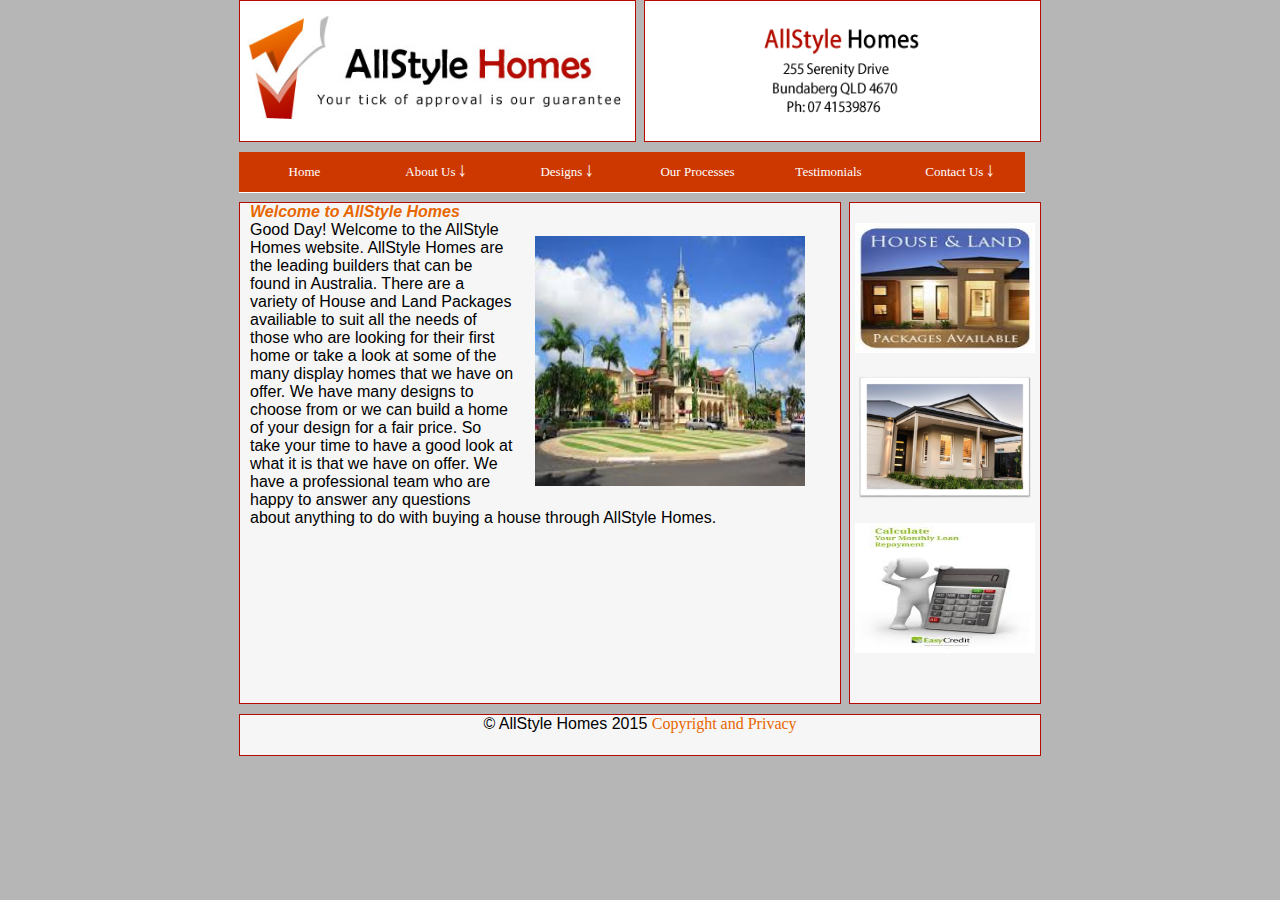
<file: index.html>
<!doctype html>
<html>
<head>
<meta charset="utf-8">
<meta name="viewport" content="width=device-width, initial-scale=1.0">
<title>AllStyle Homes</title>
<link rel="shortcut icon" href="images/icon.ico">
<link href="css/mystyle.css" rel="stylesheet" type="text/css">
<link href="css/navigation.css" rel="stylesheet" type="text/css">
<link href="css/animate.css" rel="stylesheet" type="text/css">

<script type="text/javascript">

      var currentTime = new Date().getHours();
      if (0 <= currentTime&&currentTime < 6) {
       document.write("<link rel='stylesheet' href='css/night.css' type='text/css'>");
      }
      if (6 <= currentTime&&currentTime <18) {
       document.write("<link rel='stylesheet' href='css/mystyle.css' type='text/css'>");
      }
	  if (18 <= currentTime&&currentTime < 24) {
       document.write("<link rel='stylesheet' href='css/night.css' type='text/css'>");
      }
</script>
<noscript><link href="../css/mystyle.css" rel="stylesheet"></noscript>

</head>
<body>
	<div id="wrapper">
    <div id="headerwrapper">
	<div id="leftHeader">
    <img src="images/logo_crop.jpg" alt="logo">
    </div>
	<div id="rightHeader">
    <img src="images/logo_right.png" alt="logo">
    </div>
</div>
		
			<div id="navbar">
<label for="show-menu" class="show-menu">Show Menu</label>
<input type="checkbox" id="show-menu">
     <ul id="menu">
	<li><a href="index.html">Home</a></li>
   	<li><a href="pages/about.html">About Us &#65516;</a>
        <ul class="hidden">
		<li><a href="pages/faq.html">FAQ</a></li>
        </ul></li>
		<li><a href="pages/designs.html">Designs &#65516;</a>
		<ul class="hidden">
		<li><a href="pages/appliances.html">Appliances</a></li>
		<li><a href="pages/fitouts.html">Fit Outs</a></li>
        <li> <a href="pages/additionals.html">Additionals</a></li>
		</ul></li>
		<li><a href="pages/processes.html">Our Processes </a></li>
	<li><a href="pages/testimonials.html">Testimonials</a></li>
	<li><a href="php/contacts.php">Contact Us &#65516;</a>
    <ul class="hidden">
    <li><a href="php/login.php">Login</a></li>
  		</ul></li>
        </ul>
</div>

        <div id="mainContent">
	<h3 class="animated rubberBand">Welcome to AllStyle Homes</h3>
    <img src="images/bundaberg.jpg" alt="image" width="270" height="250" class="TextWrap">
    <p>Good Day! Welcome to the AllStyle Homes website. AllStyle Homes are the leading builders that can be found in Australia. There are a variety of House and Land Packages availiable to suit all the needs of those who are looking for their first home or take a look at some of the many display homes that we have on offer. We have many designs to choose from or we can build a home of your design for a fair price. So take your time to have a good look at what it is that we have on offer. We have a professional team who are happy to answer any questions about anything to do with buying a house through AllStyle Homes.</p>
    
        </div>
		
        <div id="sidebar">
        <a><img  class="displayed" src="images/land.jpg" alt="New Start Grant" height="130" width="180"></a>

    <a><img class="displayed"  src="images/house.jpg" alt="Home and land from 270000" height="130" width="180"></a>

        <a  href="https://greatstartgrant.osr.qld.gov.au/quick-calculate.php" target="_blank" ><img class="displayed"  src="images/loan.jpg" alt="Loan Calculator" height="130" width="180"></a> 
        </div>
        
		<div id="footer"><p>&copy; AllStyle Homes  2015
			<a href="pages/privacy.html"><span class="footer">Copyright and Privacy</span></a></p></div>
        </div>
	</body>
</html>
</file>
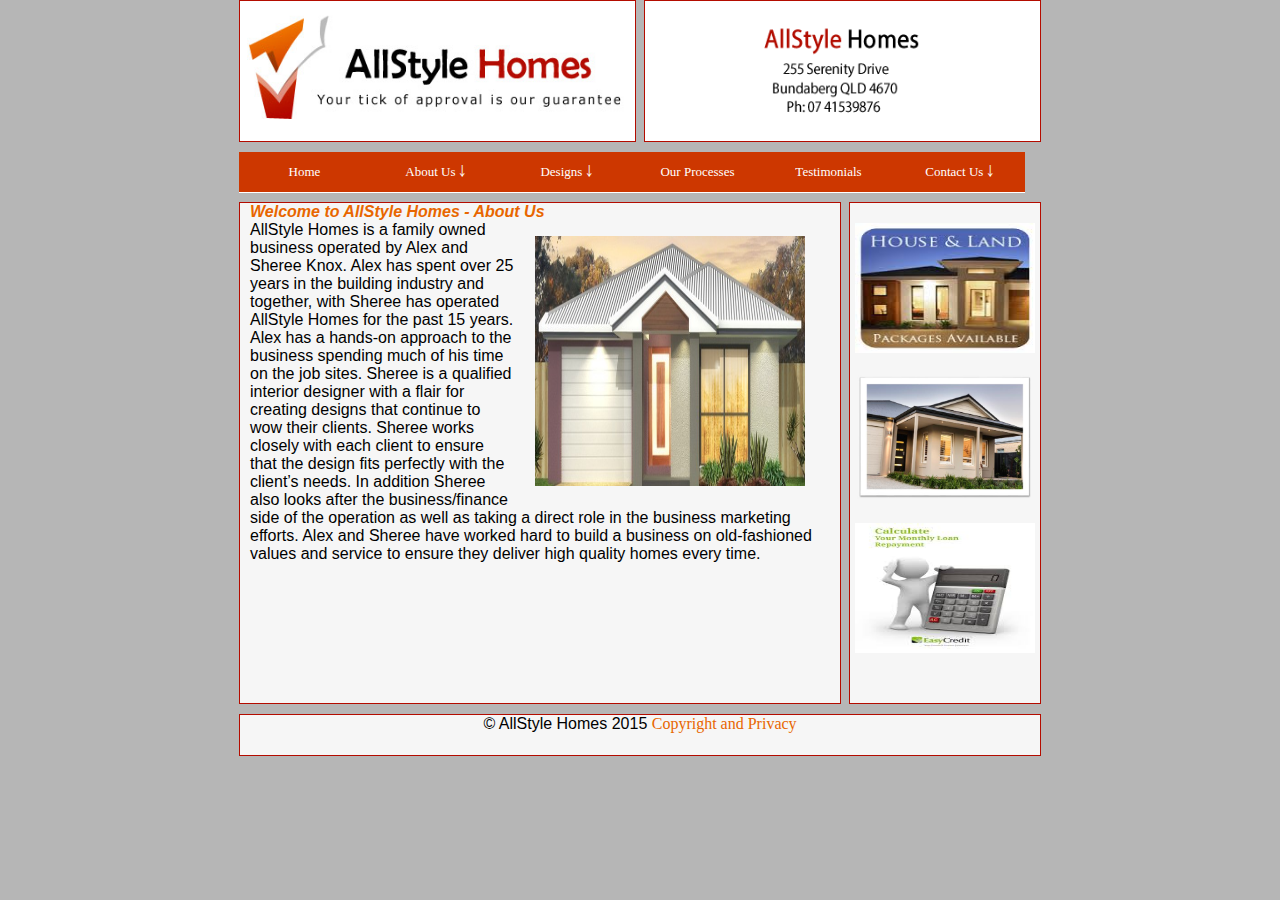
<file: pages/about.html>
<!doctype html>
<html>
<head>
<meta charset="utf-8">
<meta name="viewport" content="width=device-width, initial-scale=1.0">
<title>About Us</title>
<link rel="shortcut icon" href="../images/icon.ico">
<link href="../css/mystyle.css" rel="stylesheet" type="text/css">
<link href="../css/navigation.css" rel="stylesheet" type="text/css">

<script type="text/javascript">

      var currentTime = new Date().getHours();
      if (0 <= currentTime&&currentTime < 6) {
       document.write("<link rel='stylesheet' href='../css/night.css' type='text/css'>");
      }
      if (6 <= currentTime&&currentTime <18) {
       document.write("<link rel='stylesheet' href='../css/mystyle.css' type='text/css'>");
      }
	  if (18 <= currentTime&&currentTime < 24) {
       document.write("<link rel='stylesheet' href='../css/night.css' type='text/css'>");
      }
</script>
<noscript><link href="../css/mystyle.css" rel="stylesheet"></noscript>

</head>
<body>
	<div id="wrapper">
    <div id="headerwrapper">
	<div id="leftHeader">
    <img src="../images/logo_crop.jpg" alt="logo">
    </div>
	<div id="rightHeader">
    <img src="../images/logo_right.png" alt="logo">
    </div>
    </div>
		
			<div id="navbar">
<label for="show-menu" class="show-menu">Show Menu</label>
<input type="checkbox" id="show-menu">
     <ul id="menu">
	<li><a href="../index.html">Home</a></li>
   	<li><a href="../pages/about.html">About Us &#65516;</a>
        <ul class="hidden">
		<li><a href="../pages/faq.html">FAQ</a></li>
        </ul></li>
		<li><a href="../pages/designs.html">Designs &#65516;</a>
		<ul class="hidden">
		<li><a href="../pages/appliances.html">Appliances</a></li>
		<li><a href="../pages/fitouts.html">Fit Outs</a></li>
        <li> <a href="../pages/additionals.html">Additionals</a></li>
		</ul></li>
		<li><a href="../pages/processes.html">Our Processes </a></li>
	<li><a href="../pages/testimonials.html">Testimonials</a></li>
	<li><a href="../php/contacts.php">Contact Us &#65516;</a>
    <ul class="hidden">
    <li><a href="../php/login.php">Login</a></li>
  		</ul></li>
        </ul>
</div>

		<div id="mainContent">
        <h3>Welcome to AllStyle Homes - About Us</h3>
        <img src="../images/designs/property1.jpg" alt="image" width="270" height="250" class="TextWrap">
        
        <p>AllStyle Homes is a family owned business operated by Alex and Sheree Knox. Alex has spent over 25 years in the building industry and together, with Sheree has operated AllStyle Homes for the past 15 years. Alex has a hands-on approach to the business spending much of his time on the job sites. Sheree is a qualified interior designer with a flair for creating designs that continue to wow their clients. Sheree works closely with each client to ensure that the design fits perfectly with the client’s needs. In addition Sheree also looks after the business/finance side of the operation as well as taking a direct role in the business marketing efforts.
Alex and Sheree have worked hard to build a business on old-fashioned values and service to ensure they deliver high quality homes every time.
        </p>
        </div>
        
        <div id="sidebar">
        <a><img  class="displayed" src="../images/land.jpg" alt="New Start Grant" height="130" width="180"></a>

     <a><img class="displayed"  src="../images/house.jpg" alt="Home and land from 270000" height="130" width="180"></a>

        <a  href="https://greatstartgrant.osr.qld.gov.au/quick-calculate.php" target="_blank" ><img class="displayed"  src="../images/loan.jpg" alt="Loan Calculator" height="130" width="180"></a>
        </div>
        
		
        
		<div id="footer"><p>&copy; AllStyle Homes  2015
			<a href="pages/privacy.html"><span class="footer">Copyright and Privacy</span></a></p></div>
            </div>
	</body>
</html>
</file>
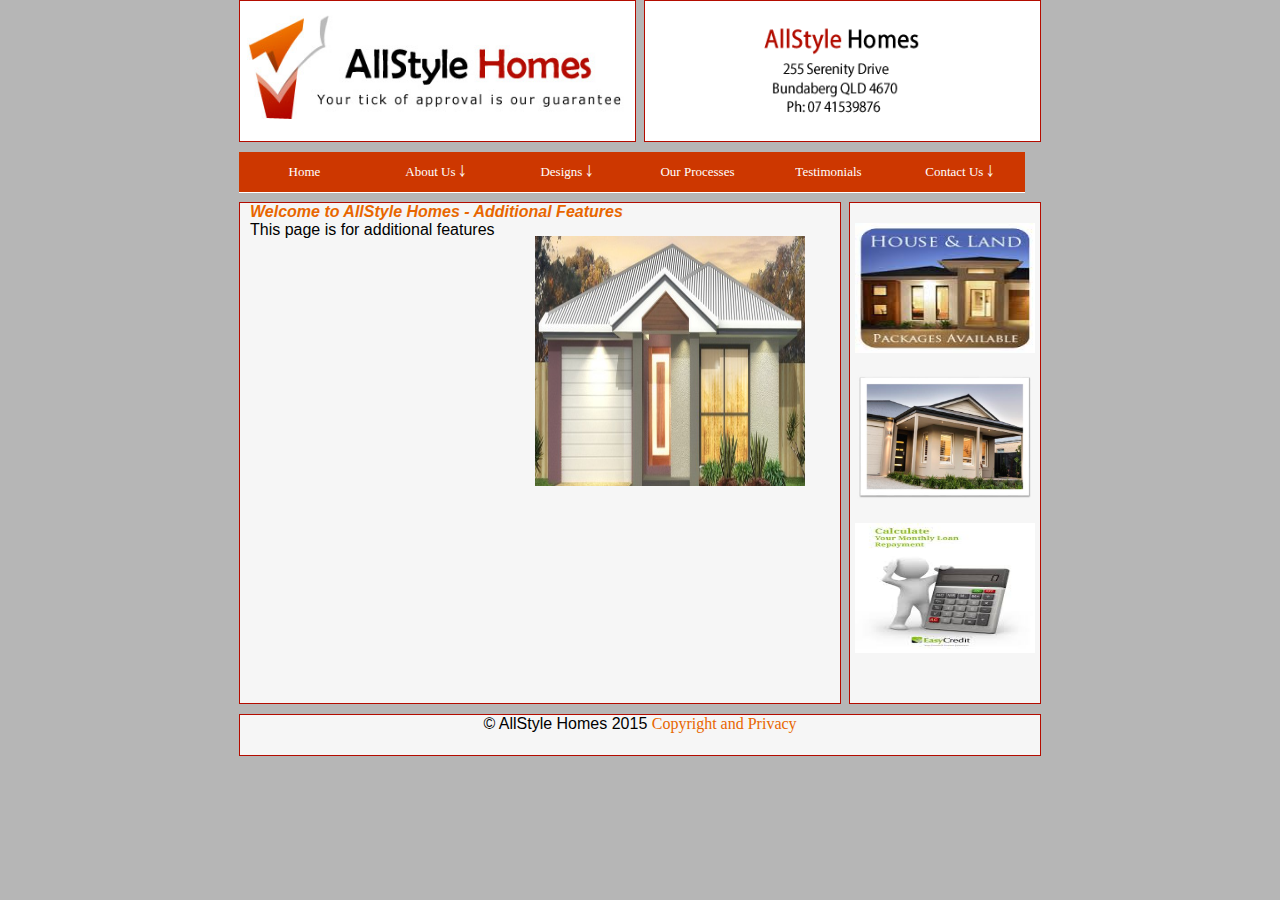
<file: pages/additionals.html>
<!doctype html>
<html>
<head>
<meta charset="utf-8">
<meta name="viewport" content="width=device-width, initial-scale=1.0">
<title>Additional Features</title>
<link rel="shortcut icon" href="../images/icon.ico">
<link href="../css/mystyle.css" rel="stylesheet" type="text/css">
<link href="../css/navigation.css" rel="stylesheet" type="text/css">

<script type="text/javascript">

      var currentTime = new Date().getHours();
      if (0 <= currentTime&&currentTime < 6) {
       document.write("<link rel='stylesheet' href='../css/night.css' type='text/css'>");
      }
      if (6 <= currentTime&&currentTime <18) {
       document.write("<link rel='stylesheet' href='../css/mystyle.css' type='text/css'>");
      }
	  if (18 <= currentTime&&currentTime < 24) {
       document.write("<link rel='stylesheet' href='../css/night.css' type='text/css'>");
      }
</script>
<noscript><link href="../css/mystyle.css" rel="stylesheet"></noscript>

</head>
<body>
	<div id="wrapper">
    <div id="headerwrapper">
	<div id="leftHeader">
    <img src="../images/logo_crop.jpg" alt="logo">
    </div>
	<div id="rightHeader">
    <img src="../images/logo_right.png" alt="logo">
    </div>
    </div>
		
			<div id="navbar">
<label for="show-menu" class="show-menu">Show Menu</label>
<input type="checkbox" id="show-menu">
     <ul id="menu">
	<li><a href="../index.html">Home</a></li>
   	<li><a href="../pages/about.html">About Us &#65516;</a>
        <ul class="hidden">
		<li><a href="../pages/faq.html">FAQ</a></li>
        </ul></li>
		<li><a href="../pages/designs.html">Designs &#65516;</a>
		<ul class="hidden">
		<li><a href="../pages/appliances.html">Appliances</a></li>
		<li><a href="../pages/fitouts.html">Fit Outs</a></li>
        <li> <a href="../pages/additionals.html">Additionals</a></li>
		</ul></li>
		<li><a href="../pages/processes.html">Our Processes </a></li>
	<li><a href="../pages/testimonials.html">Testimonials</a></li>
	<li><a href="../php/contacts.php">Contact Us &#65516;</a>
    <ul class="hidden">
    <li><a href="../php/login.php">Login</a></li>
  		</ul></li>
        </ul>
</div>

		<div id="mainContent">
        <h3>Welcome to AllStyle Homes - Additional Features</h3>
        <img src="../images/designs/property1.jpg" alt="image" width="270" height="250" class="TextWrap">
        
        <p>This page is for additional features
        </p>
        </div>
        
        <div id="sidebar">
        <a><img  class="displayed" src="../images/land.jpg" alt="New Start Grant" height="130" width="180"></a>

     <a><img class="displayed"  src="../images/house.jpg" alt="Home and land from 270000" height="130" width="180"></a>

        <a  href="https://greatstartgrant.osr.qld.gov.au/quick-calculate.php" target="_blank" ><img class="displayed"  src="../images/loan.jpg" alt="Loan Calculator" height="130" width="180"></a>
        </div>
        
		
        
		<div id="footer"><p>&copy; AllStyle Homes  2015
			<a href="pages/privacy.html"><span class="footer">Copyright and Privacy</span></a></p></div>
            </div>
	</body>
</html>
</file>
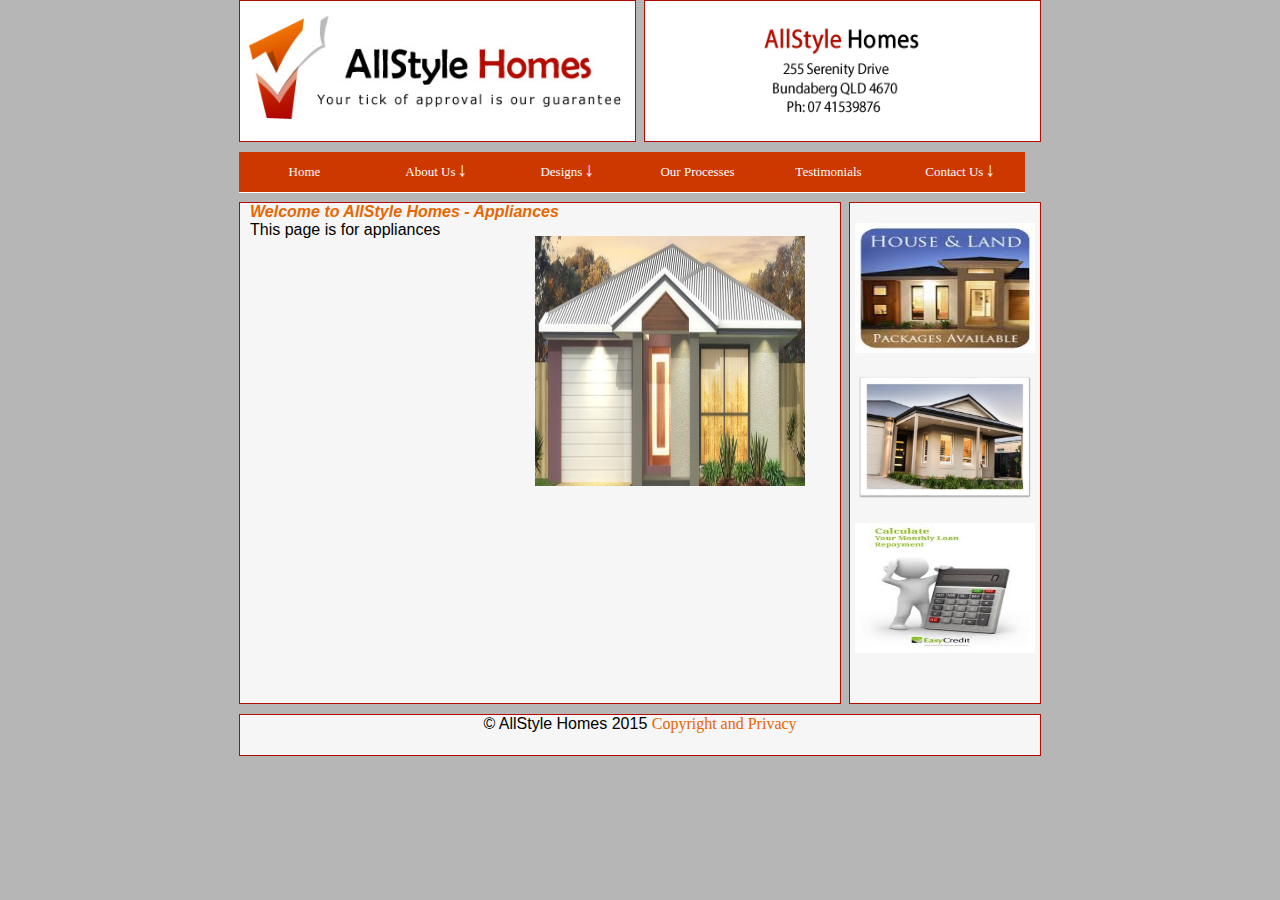
<file: pages/appliances.html>
<!doctype html>
<html>
<head>
<meta charset="utf-8">
<meta name="viewport" content="width=device-width, initial-scale=1.0">
<title>Appliances</title>
<link rel="shortcut icon" href="../images/icon.ico">
<link href="../css/mystyle.css" rel="stylesheet" type="text/css">
<link href="../css/navigation.css" rel="stylesheet" type="text/css">

<script type="text/javascript">

      var currentTime = new Date().getHours();
      if (0 <= currentTime&&currentTime < 6) {
       document.write("<link rel='stylesheet' href='../css/night.css' type='text/css'>");
      }
      if (6 <= currentTime&&currentTime <18) {
       document.write("<link rel='stylesheet' href='../css/mystyle.css' type='text/css'>");
      }
	  if (18 <= currentTime&&currentTime < 24) {
       document.write("<link rel='stylesheet' href='../css/night.css' type='text/css'>");
      }
</script>
<noscript><link href="../css/mystyle.css" rel="stylesheet"></noscript>

</head>
<body>
	<div id="wrapper">
    <div id="headerwrapper">
    <div id="leftHeader">
    <img src="../images/logo_crop.jpg" alt="logo" width="100%" height="100%">
    </div>
	<div id="rightHeader">
    <img src="../images/logo_right.png" alt="logo" width="100%" height="100%">
    </div>
    </div>
		
			<div id="navbar">
<label for="show-menu" class="show-menu">Show Menu</label>
<input type="checkbox" id="show-menu">
     <ul id="menu">
	<li><a href="../index.html">Home</a></li>
   	<li><a href="../pages/about.html">About Us &#65516;</a>
        <ul class="hidden">
		<li><a href="../pages/faq.html">FAQ</a></li>
        </ul></li>
		<li><a href="../pages/designs.html">Designs &#65516;</a>
		<ul class="hidden">
		<li><a href="../pages/appliances.html">Appliances</a></li>
		<li><a href="../pages/fitouts.html">Fit Outs</a></li>
        <li> <a href="../pages/additionals.html">Additionals</a></li>
		</ul></li>
		<li><a href="../pages/processes.html">Our Processes </a></li>
	<li><a href="../pages/testimonials.html">Testimonials</a></li>
	<li><a href="../php/contacts.php">Contact Us &#65516;</a>
    <ul class="hidden">
    <li><a href="../php/login.php">Login</a></li>
  		</ul></li>
        </ul>
</div>

		<div id="mainContent">
        <h3>Welcome to AllStyle Homes - Appliances</h3>
        <img src="../images/designs/property1.jpg" alt="image" width="270" height="250" class="TextWrap">
        
        <p>This page is for appliances
        </p>
        </div>
        
        <div id="sidebar">
        <a><img  class="displayed" src="../images/land.jpg" alt="New Start Grant" height="130" width="180"></a>

     <a><img class="displayed"  src="../images/house.jpg" alt="Home and land from 270000" height="130" width="180"></a>

        <a  href="https://greatstartgrant.osr.qld.gov.au/quick-calculate.php" target="_blank" ><img class="displayed"  src="../images/loan.jpg" alt="Loan Calculator" height="130" width="180"></a>
        </div>
        
		
        
		<div id="footer"><p>&copy; AllStyle Homes  2015
			<a href="pages/privacy.html"><span class="footer">Copyright and Privacy</span></a></p></div>
	</body>
</html>
</file>
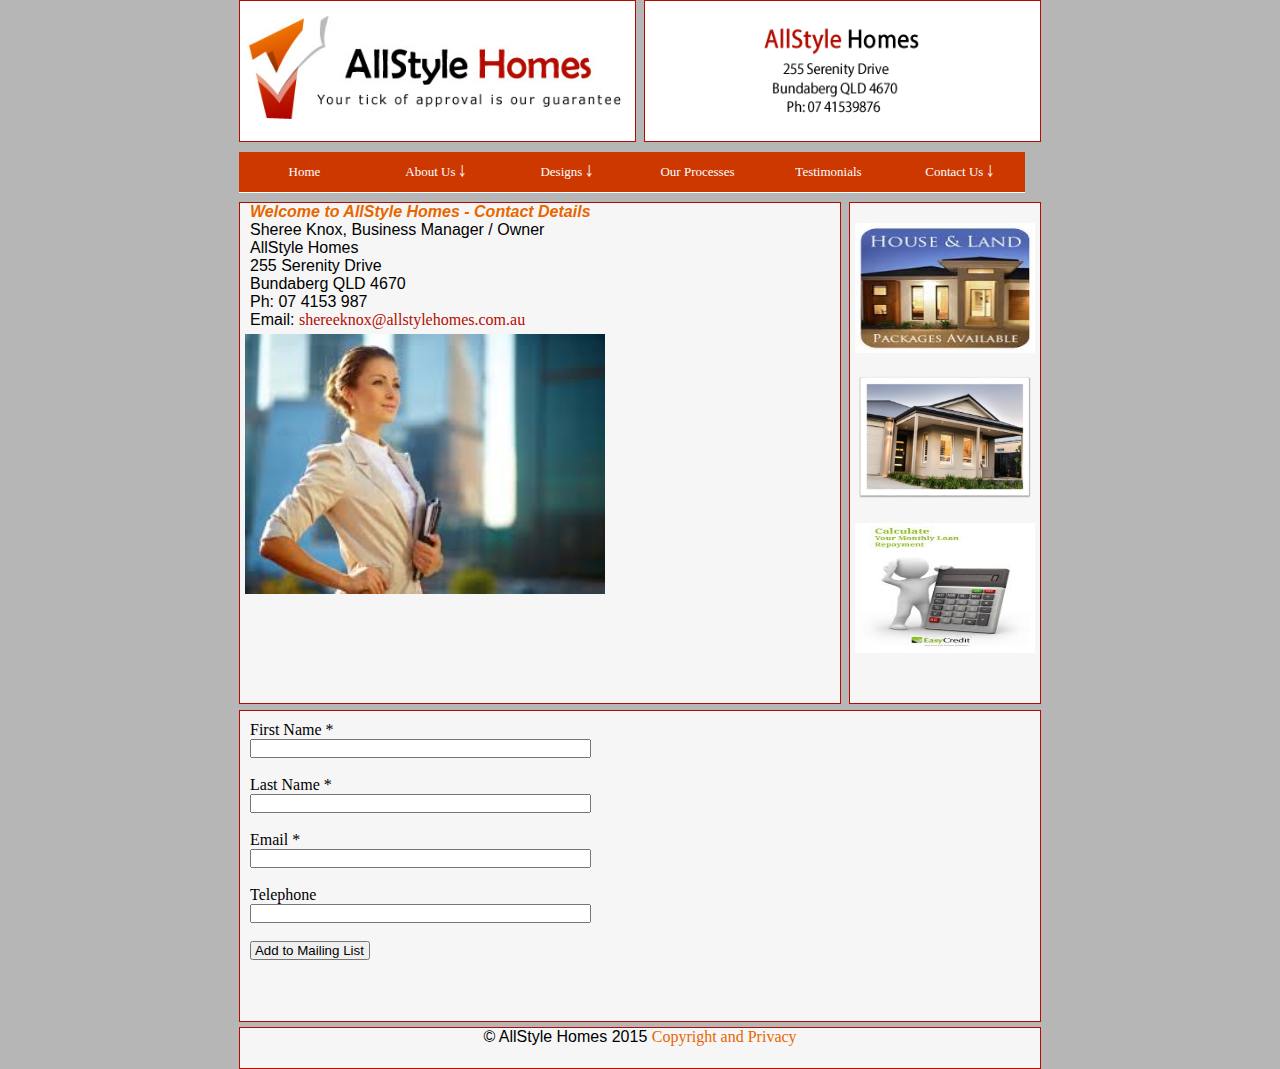
<file: pages/contacts.html>
<!doctype html>
<html xmlns="http://www.w3.org/1999/xhtml">
<head>
<meta charset="utf-8">
<meta name="viewport" content="width=device-width, initial-scale=1.0">
<title>Contact Us</title>
<link rel="shortcut icon" href="../images/icon.ico">
<link href="../css/mystyle.css" rel="stylesheet" type="text/css">
<link href="../css/navigation.css" rel="stylesheet" type="text/css">

<script type="text/javascript">

      var currentTime = new Date().getHours();
      if (0 <= currentTime&&currentTime < 6) {
       document.write("<link rel='stylesheet' href='../css/night.css' type='text/css'>");
      }
      if (6 <= currentTime&&currentTime <18) {
       document.write("<link rel='stylesheet' href='../css/mystyle.css' type='text/css'>");
      }
	  if (18 <= currentTime&&currentTime < 24) {
       document.write("<link rel='stylesheet' href='../css/night.css' type='text/css'>");
      }
</script>
<noscript><link href="../css/mystyle.css" rel="stylesheet"></noscript>

</head>
<body onload="LoadGmaps()" onunload="GUnload()">
	<div id="wrapper">
    <div id="headerwrapper">
   <div id="leftHeader">
    <img src="../images/logo_crop.jpg" alt="logo">
    </div>
	<div id="rightHeader">
    <img src="../images/logo_right.png" alt="logo">
    </div>
    </div>
		
			<div id="navbar">
<label for="show-menu" class="show-menu">Show Menu</label>
<input type="checkbox" id="show-menu">
     <ul id="menu">
	<li><a href="../index.html">Home</a></li>
   	<li><a href="../pages/about.html">About Us &#65516;</a>
        <ul class="hidden">
		<li><a href="../pages/faqs.html">FAQ</a></li>
        </ul></li>
		<li><a href="../pages/designs.html">Designs &#65516;</a>
		<ul class="hidden">
		<li><a href="../pages/appliances.html">Appliances</a></li>
		<li><a href="../pages/fitouts.html">Fit Outs</a></li>
        <li> <a href="../pages/additionals.html">Additionals</a></li>
		</ul></li>
		<li><a href="../pages/processes.html">Our Processes </a></li>
	<li><a href="../pages/testimonials.html">Testimonials</a></li>
	<li><a href="../pages/contacts.html">Contact Us &#65516;</a>
    <ul class="hidden">
    <li><a href="../pages/login.html">Login</a></li>
  		</ul></li>
        </ul>
</div>

		<div id="mainContent">
        <h3>Welcome to AllStyle Homes - Contact Details</h3>

        <p>Sheree Knox, Business Manager / Owner<br>
         AllStyle Homes<br>
 		 255 Serenity Drive <br>
		 Bundaberg QLD 4670 <br>
		 Ph: 07 4153 987 <br>
		 Email: <a href="mailto:shereeknox@allstylehomes.com.au&#63;Subject&#61;AllStyle%20Homes" class="class4" target="_top"><span class="c2">shereeknox@allstylehomes.com.au</span></a>
        </p>
        <img class="image1" src="../images/contact_image.jpg" alt="image">
        </div>
        
        <div id="sidebar">
        <a><img  class="displayed" src="../images/land.jpg" alt="New Start Grant" height="130" width="180"></a>

     <a><img class="displayed"  src="../images/house.jpg" alt="Home and land from 270000" height="130" width="180"></a>

        <a  href="https://greatstartgrant.osr.qld.gov.au/quick-calculate.php" target="_blank" ><img class="displayed"  src="../images/loan.jpg" alt="Loan Calculator" height="130" width="180"></a>
</div>
<div id="contact">
	<form name="htmlform" method="post" action="html_form_send.php">
      <label>First Name *</label>
   <br/>
      	<input  type="text" name="first_name" maxlength="50" size="40">
   <br/> <br/>
      <label>Last Name *</label>
   <br/>
      	<input  type="text" name="last_name" maxlength="50" size="40">
   <br/> <br/>
      <label>Email *</label>
   <br/>
     	 <input  type="text" name="email" maxlength="80" size="40">
   <br/> <br/>
      <label>Telephone </label>
   <br/>
     	 <input  type="text" name="telephone" maxlength="30" size="40">
   <br/> <br/>
      	<input type="submit" value=" Add to Mailing List ">
	</form>
</div>
<div id="MyGmaps">
<meta http-equiv="content-type" content="text/html; charset=UTF-8">
<meta name="viewport" content="initial-scale=1.0, user-scalable=no">
<script type="text/javascript" src="http://maps.google.com/maps/api/js?sensor=false"></script>
<script type="text/javascript">

	function LoadGmaps() {
		var myLatlng = new google.maps.LatLng(-24.8520522,152.3906562);
		var myOptions = {
			zoom: 16,
			center: myLatlng,
			disableDefaultUI: true,
			panControl: true,
			zoomControl: true,
			zoomControlOptions: {
				style: google.maps.ZoomControlStyle.DEFAULT
			},

			mapTypeControl: true,
			mapTypeControlOptions: {
				style: google.maps.MapTypeControlStyle.HORIZONTAL_BAR
			},
			streetViewControl: false,
			mapTypeId: google.maps.MapTypeId.TERRAIN
			}
		var map = new google.maps.Map(document.getElementById("MyGmaps"), myOptions);
		var marker = new google.maps.Marker({
			position: myLatlng,
			map: map,
			title:"255 Serenity Drive Bundaberg 4760"
            
		});
	}
</script>

</div>

		<div id="footer"><p>&copy; AllStyle Homes  2015
			<a href="pages/privacy.html"><span class="footer">Copyright and Privacy</span></a></p></div>
        </div>
 	</body>  	
</html>
</file>
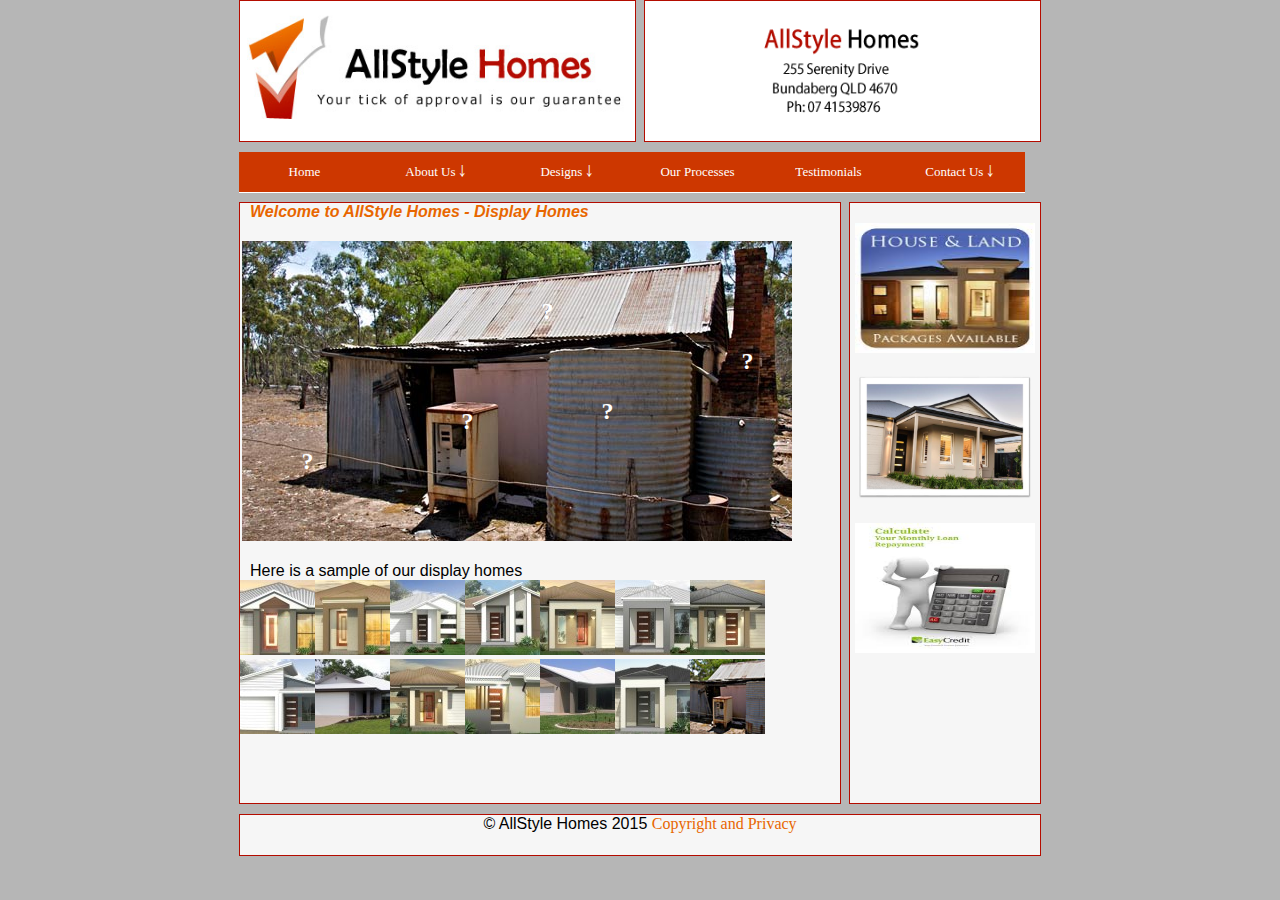
<file: pages/designs.html>
<!doctype html>
<html>
<head>
<meta charset="utf-8">
<meta name="viewport" content="width=device-width, initial-scale=1.0">
<title>Designs</title>
<link rel="shortcut icon" href="../images/icon.ico">
<link href="../css/mystyle.css" rel="stylesheet" type="text/css">
<link href="../css/navigation.css" rel="stylesheet" type="text/css">
<link href="../css/animate.css" rel="stylesheet" type="text/css">

<script type="text/javascript">

      var currentTime = new Date().getHours();
      if (0 <= currentTime&&currentTime < 6) {
       document.write("<link rel='stylesheet' href='../css/night.css' type='text/css'>");
      }
      if (6 <= currentTime&&currentTime <18) {
       document.write("<link rel='stylesheet' href='../css/mystyle.css' type='text/css'>");
      }
	  if (18 <= currentTime&&currentTime < 24) {
       document.write("<link rel='stylesheet' href='../css/night.css' type='text/css'>");
      }
</script>
<noscript><link href="../css/mystyle.css" rel="stylesheet"></noscript>

<style>
.imagemap { /*CSS styling for the imagemap*/
	width: 500px;
	height: 321px;
	position: relative;
	padding-left:2px
}
.imagemap ul {
	margin: 0;
	padding: 0;
	list-style: none;
}
.imagemap a {
	position: absolute;
	display: block;
	background-image: url(file:///G|/TAFE%20Diploma/images/transparent.gif);
	color: #fff;
	width: 0px;
	height: 0px;
	text-decoration: none;
	left: 106px;
	top: 156px;
	font-size: 24px;
	font-weight: bold;
}
.imagemap a:hover,
.imagemap a:focus {
	border-color: transparent;
	cursor: pointer;
}
.imagemap .red a {
	top: -100px;
	left: 0px;
	border:none;
}
.imagemap .green a {
	top: -140px;
	left: 160px;
	border:none;
}
.imagemap .blue a {
	top: -150px;
	left: 300px;
	border:none;
}
.imagemap .yellow a {
	top: -200px;
	left: 440px;
	border:none;
}
.imagemap .purple a {
	top: -250px;
	left: 240px;
	border:none;
}
.imagemap a .note {
	position: absolute;
	bottom: -3em;
	width: 7em;
	padding: 0.2em 0.5em;
	background-color:#ffc;
	border: 1px solid black;
	text-align: center;
	left: -1000em;
	margin-left: -4em;
	-moz-border-radius: 0.5em;
	-webkit-border-radius: 0.5em;
	color:#000;
	font-size:12px;
	width:auto;
	height:auto;
	line-height: 100%;
	transition: left 1.5s;

}
.imagemap a:hover .note,
.imagemap a:focus .note {
	left: 63px;
	z-index: 1;
}
</style>

</head>
<body>
	<div id="wrapper">
    <div id="headerwrapper">
	<div id="leftHeader">
    <img src="../images/logo_crop.jpg" alt="logo">
    </div>
	<div id="rightHeader">
    <img src="../images/logo_right.png" alt="logo">
    </div>
    </div>
		
			<div id="navbar">
<label for="show-menu" class="show-menu">Show Menu</label>
<input type="checkbox" id="show-menu">
     <ul id="menu">
	<li><a href="../index.html">Home</a></li>
   	<li><a href="../pages/about.html">About Us &#65516;</a>
        <ul class="hidden">
		<li><a href="../pages/faq.html">FAQ</a></li>
        </ul></li>
		<li><a href="../pages/designs.html">Designs &#65516;</a>
		<ul class="hidden">
		<li><a href="../pages/appliances.html">Appliances</a></li>
		<li><a href="../pages/fitouts.html">Fit Outs</a></li>
        <li> <a href="../pages/additionals.html">Additionals</a></li>
		</ul></li>
		<li><a href="../pages/processes.html">Our Processes </a></li>
	<li><a href="../pages/testimonials.html">Testimonials</a></li>
	<li><a href="../php/contacts.php">Contact Us &#65516;</a>
    <ul class="hidden">
    <li><a href="../php/login.php">Login</a></li>
  		</ul></li>
        </ul>
</div>

		<div id="mainContent4">
<h3>Welcome to AllStyle Homes - Display Homes</h3>
<div class="imagemap">
	<img  class="displayed2" src="../images/allstyles_imagemap.jpg" alt="Image Map">  
    <ul>
    	<li class="red"><a href="#" title="">? <span class="note">Landscaping to all outdoor areas is part of our standard package</span> </a></li>
        <li class="green"><a href="#" title="">? <span class="note">Quality fittings and fixtures throughout are standard featurs in all</span> </a></li>
        <li class="blue">
        	<a href="#" title="">?
            <span class="note">A quality water tank is just one of our many inclusions</span>
            </a>
        </li>
         <li class="yellow"><a href="#" title="">? <span class="note">A wide range of additional featuresare available including a cosy fireplace</span> </a></li>
           <li class="purple"><a href="#" title="">? <span class="note">We only use quality Australian building products</span> </a></li>
    </ul>
</div>
<p>Here is a sample of our display homes</p>
<table id="designs" class="fit">
<tr>
<td><img src="../images/thumbs/property1.jpg" alt=""></td>
<td><img src="../images/thumbs/property2.jpg" alt=""></td>
<td><img src="../images/thumbs/property3.jpg" alt=""></td>
<td><img src="../images/thumbs/property4.jpg" alt=""></td>
<td class= "hiddenTD"><img src="../images/thumbs/property5.jpg" alt=""></td>
<td class= "hiddenTD"><img src="../images/thumbs/property6.jpg" alt=""></td>
<td class= "hiddenTD"><img src="../images/thumbs/property7.jpg" alt=""></td>
</tr>
<tr>
<td><img src="../images/thumbs/property8.jpg" alt=""></td>
<td><img src="../images/thumbs/property9.jpg" alt=""></td>
<td><img src="../images/thumbs/property10.jpg" alt=""></td>
<td><img src="../images/thumbs/property11.jpg" alt=""></td>
<td class= "hiddenTD"><img src="../images/thumbs/property12.jpg" alt=""></td>
<td class= "hiddenTD"><img src="../images/thumbs/property13.jpg" alt=""></td>
<td class= "hiddenTD"><img src="../images/thumbs/property14.jpg" alt=""></td>
</tr>
</table>
    
</div>
        <div id="sidebar3">
        <a><img  class="displayed" src="../images/land.jpg" alt="New Start Grant" height="130" width="180"></a>

     <a><img class="displayed"  src="../images/house.jpg" alt="Home and land from 270000" height="130" width="180"></a>

        <a  href="https://greatstartgrant.osr.qld.gov.au/quick-calculate.php" target="_blank" ><img class="displayed"  src="../images/loan.jpg" alt="Loan Calculator" height="130" width="180"></a>
        </div>
        
		
        
		<div id="footer"><p>&copy; AllStyle Homes  2015
			<a href="pages/privacy.html"><span class="footer">Copyright and Privacy</span></a></p></div>
</div>
	</body>
</html>
</file>
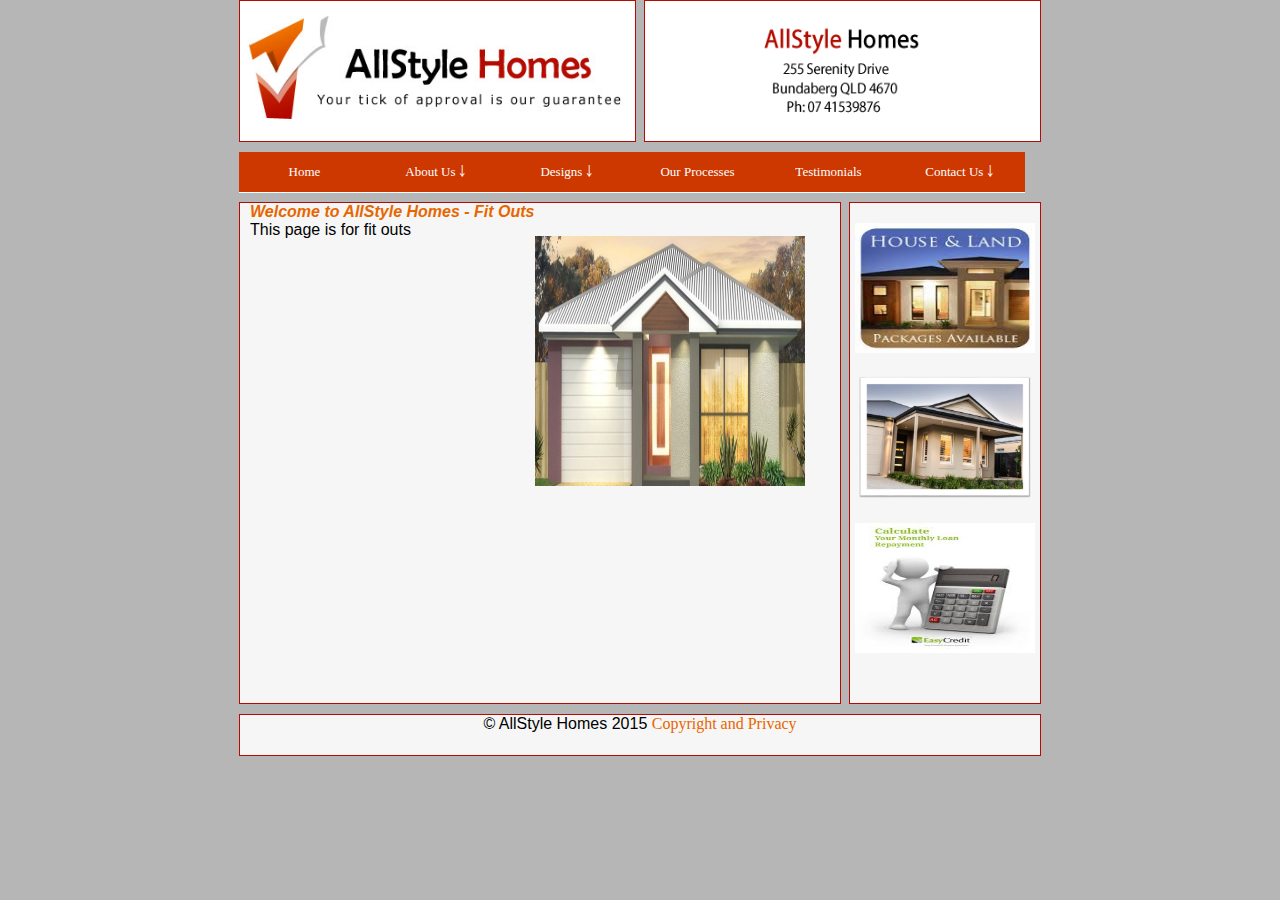
<file: pages/fitouts.html>
<!doctype html>
<html>
<head>
<meta charset="utf-8">
<meta name="viewport" content="width=device-width, initial-scale=1.0">
<title>Fit Outs</title>
<link rel="shortcut icon" href="../images/icon.ico">
<link href="../css/mystyle.css" rel="stylesheet" type="text/css">
<link href="../css/navigation.css" rel="stylesheet" type="text/css">

<script type="text/javascript">

      var currentTime = new Date().getHours();
      if (0 <= currentTime&&currentTime < 6) {
       document.write("<link rel='stylesheet' href='../css/night.css' type='text/css'>");
      }
      if (6 <= currentTime&&currentTime <18) {
       document.write("<link rel='stylesheet' href='../css/mystyle.css' type='text/css'>");
      }
	  if (18 <= currentTime&&currentTime < 24) {
       document.write("<link rel='stylesheet' href='../css/night.css' type='text/css'>");
      }
</script>
<noscript><link href="../css/mystyle.css" rel="stylesheet"></noscript>

</head>
<body>
	<div id="wrapper">
    <div id="headerwrapper">
	<div id="leftHeader">
    <img src="../images/logo_crop.jpg" alt="logo">
    </div>
	<div id="rightHeader">
    <img src="../images/logo_right.png" alt="logo">
    </div>
    </div>
		
			<div id="navbar">
<label for="show-menu" class="show-menu">Show Menu</label>
<input type="checkbox" id="show-menu">
     <ul id="menu">
	<li><a href="../index.html">Home</a></li>
   	<li><a href="../pages/about.html">About Us &#65516;</a>
        <ul class="hidden">
		<li><a href="../pages/faq.html">FAQ</a></li>
        </ul></li>
		<li><a href="../pages/designs.html">Designs &#65516;</a>
		<ul class="hidden">
		<li><a href="../pages/appliances.html">Appliances</a></li>
		<li><a href="../pages/fitouts.html">Fit Outs</a></li>
        <li> <a href="../pages/additionals.html">Additionals</a></li>
		</ul></li>
		<li><a href="../pages/processes.html">Our Processes </a></li>
	<li><a href="../pages/testimonials.html">Testimonials</a></li>
	<li><a href="../php/contacts.php">Contact Us &#65516;</a>
    <ul class="hidden">
    <li><a href="../php/login.php">Login</a></li>
  		</ul></li>
        </ul>
</div>

		<div id="mainContent">
        <h3>Welcome to AllStyle Homes - Fit Outs</h3>
        <img src="../images/designs/property1.jpg" alt="image" width="270" height="250" class="TextWrap">
        
        <p>This page is for fit outs
        </p>
        </div>
        
        <div id="sidebar">
        <a><img  class="displayed" src="../images/land.jpg" alt="New Start Grant" height="130" width="180"></a>

     <a><img class="displayed"  src="../images/house.jpg" alt="Home and land from 270000" height="130" width="180"></a>

        <a  href="https://greatstartgrant.osr.qld.gov.au/quick-calculate.php" target="_blank" ><img class="displayed"  src="../images/loan.jpg" alt="Loan Calculator" height="130" width="180"></a>
        </div>
        
		
        
		<div id="footer"><p>&copy; AllStyle Homes  2015
			<a href="pages/privacy.html"><span class="footer">Copyright and Privacy</span></a></p></div>
           </div>
	</body>
</html>
</file>
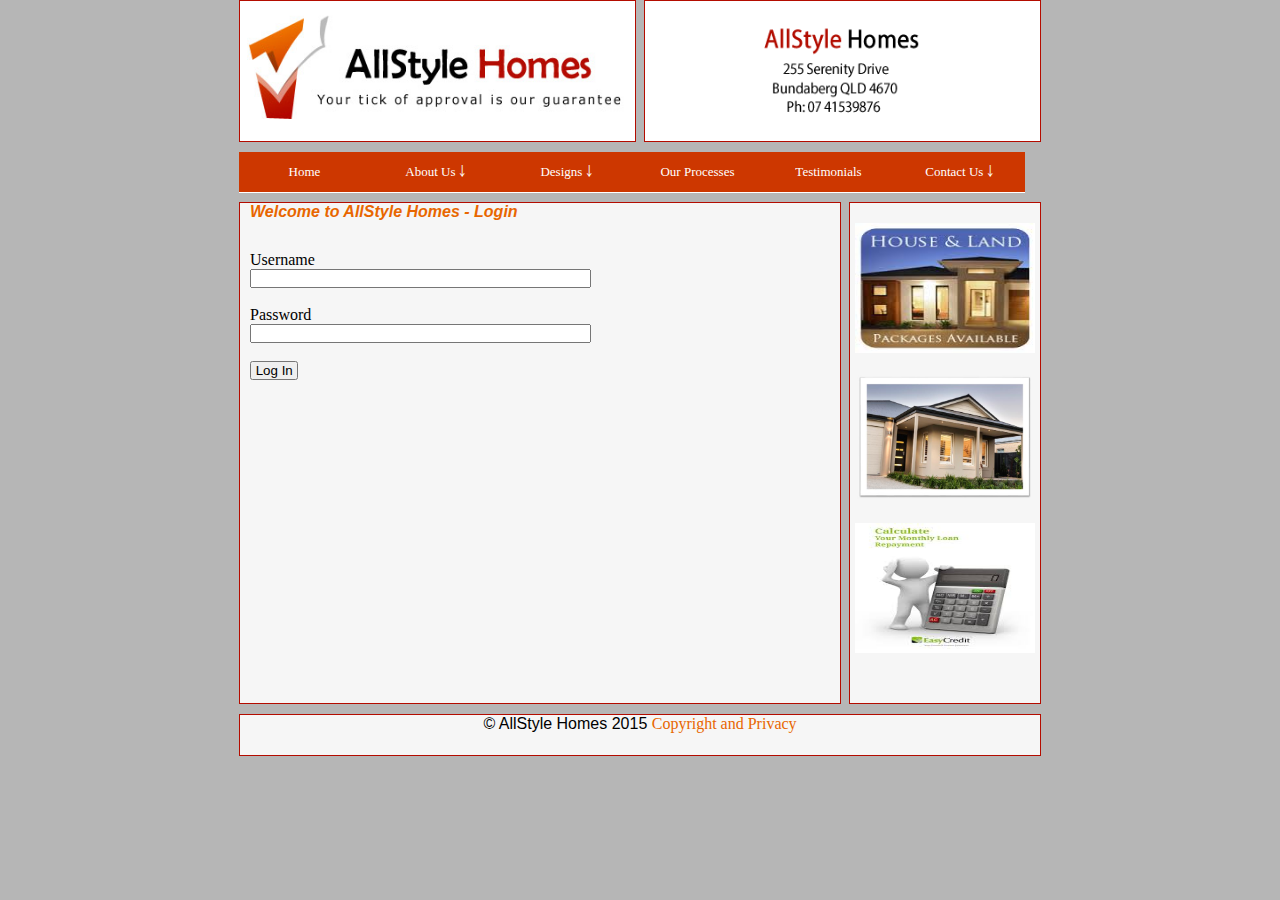
<file: pages/login.html>
<!doctype html>
<html>
<head>
<meta charset="utf-8">
<meta name="viewport" content="width=device-width, initial-scale=1.0">
<title>Login</title>
<link rel="shortcut icon" href="../images/icon.ico">
<link href="../css/mystyle.css" rel="stylesheet" type="text/css">
<link href="../css/navigation.css" rel="stylesheet" type="text/css">
<link href="../css/animate.css" rel="stylesheet" type="text/css">

<script type="text/javascript">

      var currentTime = new Date().getHours();
      if (0 <= currentTime&&currentTime < 6) {
       document.write("<link rel='stylesheet' href='../css/night.css' type='text/css'>");
      }
      if (6 <= currentTime&&currentTime <18) {
       document.write("<link rel='stylesheet' href='../css/mystyle.css' type='text/css'>");
      }
	  if (18 <= currentTime&&currentTime < 24) {
       document.write("<link rel='stylesheet' href='../css/night.css' type='text/css'>");
      }
</script>
<noscript><link href="../css/mystyle.css" rel="stylesheet"></noscript>
</head>
<body>
	<div id="wrapper">
    <div id="headerwrapper">
	<div id="leftHeader">
    <img src="../images/logo_crop.jpg" alt="logo" width="100%" height="100%">
    </div>
	<div id="rightHeader">
    <img src="../images/logo_right.png" alt="logo" width="100%" height="100%">
    </div>
    </div>
		
			<div id="navbar">
<label for="show-menu" class="show-menu">Show Menu</label>
<input type="checkbox" id="show-menu" role="button">
     <ul id="menu">
	<li><a href="../index.html">Home</a></li>
   	<li><a href="../pages/about.html">About Us &#65516;</a>
        <ul class="hidden">
		<li><a href="../pages/faq.html">FAQ</a></li>
        </ul></li>
		<li><a href="../pages/designs.html">Designs &#65516;</a>
		<ul class="hidden">
		<li><a href="../pages/appliances.html">Appliances</a></li>
		<li><a href="../pages/fitouts.html">Fit Outs</a></li>
        <li> <a href="../pages/additionals.html">Additionals</a></li>
		</ul></li>
		<li><a href="../pages/processes.html">Our Processes </a></li>
	<li><a href="../pages/testimonials.html">Testimonials</a></li>
	<li><a href="../pages/contacts.html">Contact Us &#65516;</a>
    <ul class="hidden">
    <li><a href="../pages/login.html">Login</a></li>
  		</ul></li>
        </ul>
</div>
		<div id="mainContent">
        <h3>Welcome to AllStyle Homes - Login</h3>
        <div id="login">
	<form name="htmlform" method="post" action="html_form_send.php">
      <label>Username</label>
   <br/>
      	<input  type="text" name="username" maxlength="50" size="40">
   <br/> <br/>
      <label>Password</label>
   <br/>
      	<input type="password" name="password" maxlength="50" size="40">
   <br/> <br/>
      	<input type="submit" value=" Log In " class="animation">
	</form>
    </div>
			</div>
        
        <div id="sidebar">
        <a><img  class="displayed" src="../images/land.jpg" alt="New Start Grant" height="130" width="180"></a>

     <a><img class="displayed"  src="../images/house.jpg" alt="Home and land from 270000" height="130" width="180"></a>

        <a  href="https://greatstartgrant.osr.qld.gov.au/quick-calculate.php" target="_blank" ><img class="displayed"  src="../images/loan.jpg" alt="Loan Calculator" height="130" width="180"></a>
        </div>
        
		
        
		<div id="footer"><p>&copy; AllStyle Homes  2015
			<a href="pages/privacy.html"><span class="footer">Copyright and Privacy</span></a></p></div>
            </div>
	</body>
</html>
</file>
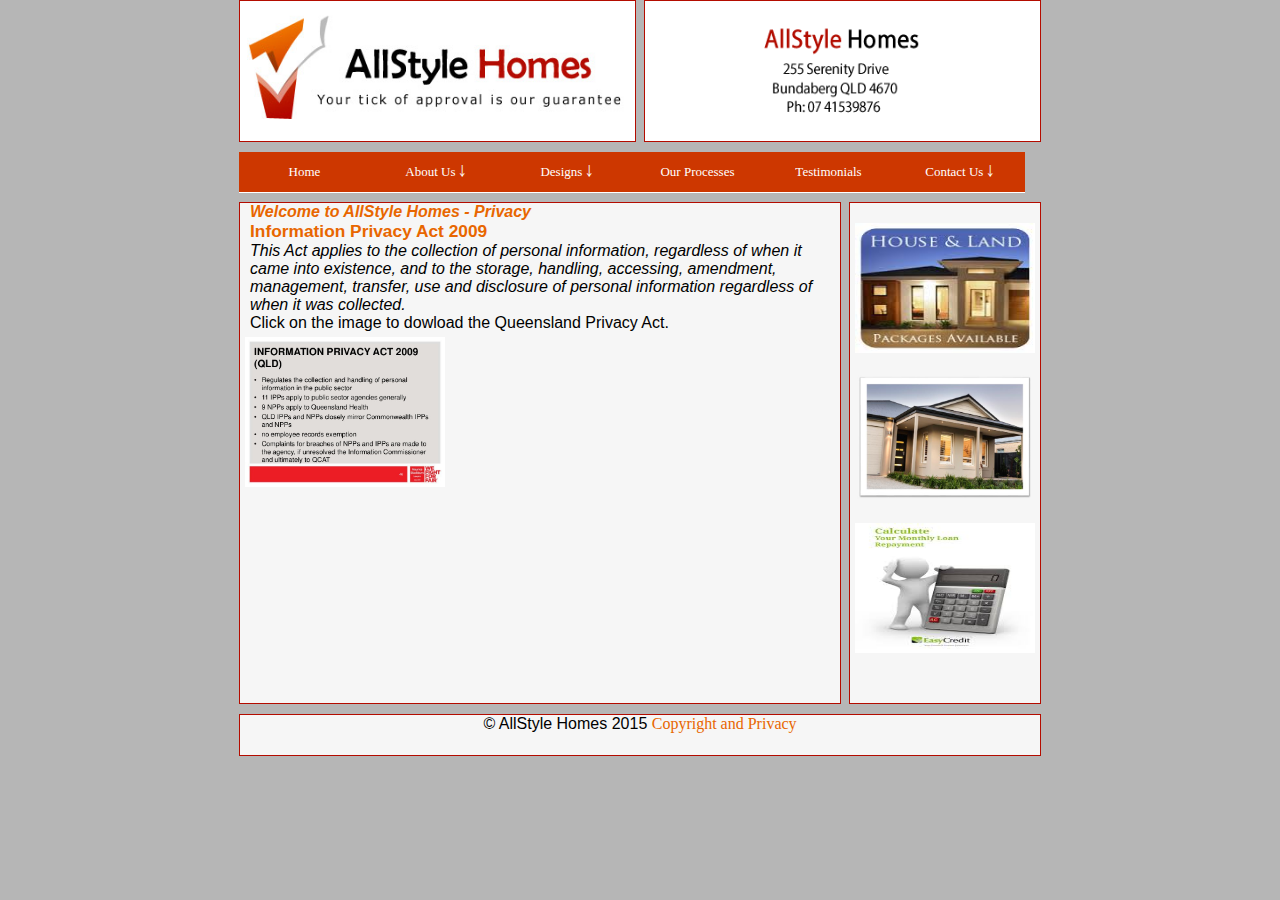
<file: pages/privacy.html>
<!doctype html>
<html>
<head>
<meta charset="utf-8">
<meta name="viewport" content="width=device-width, initial-scale=1.0">
<title>Privacy</title>
<link rel="shortcut icon" href="../images/icon.ico">
<link href="../css/mystyle.css" rel="stylesheet" type="text/css">
<link href="../css/navigation.css" rel="stylesheet" type="text/css">

<script type="text/javascript">

      var currentTime = new Date().getHours();
      if (0 <= currentTime&&currentTime < 6) {
       document.write("<link rel='stylesheet' href='../css/night.css' type='text/css'>");
      }
      if (6 <= currentTime&&currentTime <18) {
       document.write("<link rel='stylesheet' href='../css/mystyle.css' type='text/css'>");
      }
	  if (18 <= currentTime&&currentTime < 24) {
       document.write("<link rel='stylesheet' href='../css/night.css' type='text/css'>");
      }
</script>
<noscript><link href="../css/mystyle.css" rel="stylesheet"></noscript>

</head>
<body>
	<div id="wrapper">
    <div id="headerwrapper">
	<div id="leftHeader">
    <img src="../images/logo_crop.jpg" alt="logo">
    </div>
	<div id="rightHeader">
    <img src="../images/logo_right.png" alt="logo">
    </div>
    </div>
		
			<div id="navbar">
<label for="show-menu" class="show-menu">Show Menu</label>
<input type="checkbox" id="show-menu">
     <ul id="menu">
	<li><a href="../index.html">Home</a></li>
   	<li><a href="../pages/about.html">About Us &#65516;</a>
        <ul class="hidden">
		<li><a href="../pages/faq.html">FAQ</a></li>
        </ul></li>
		<li><a href="../pages/designs.html">Designs &#65516;</a>
		<ul class="hidden">
		<li><a href="../pages/appliances.html">Appliances</a></li>
		<li><a href="../pages/fitouts.html">Fit Outs</a></li>
        <li> <a href="../pages/additionals.html">Additionals</a></li>
		</ul></li>
		<li><a href="../pages/processes.html">Our Processes </a></li>
	<li><a href="../pages/testimonials.html">Testimonials</a></li>
	<li><a href="../php/contacts.php">Contact Us &#65516;</a>
    <ul class="hidden">
    <li><a href="../php/login.php">Login</a></li>
  		</ul></li>
        </ul>
</div>

		<div id="mainContent">
        <h3>Welcome to AllStyle Homes - Privacy</h3>

        <h4>Information Privacy Act 2009</h4>
        <p><i>This Act applies to the collection of personal information, regardless of when it came into 	   existence, and to the storage, handling, accessing, amendment, management, transfer, use and disclosure of personal information regardless of when it was collected.</i></p>
        <p>Click on the image to dowload the Queensland Privacy Act.</p>
        <a href="../privacy_statement.pdf" target="blank">
        <img class="image" src="../images/privacy_act.jpg" alt="Privacy Act" width="200">
        </a>
        </div>
        
        <div id="sidebar">
        <a><img  class="displayed" src="../images/land.jpg" alt="New Start Grant" height="130" width="180"></a>

    <a><img class="displayed"  src="../images/house.jpg" alt="Home and land from 270000" height="130" width="180"></a>

        <a  href="https://greatstartgrant.osr.qld.gov.au/quick-calculate.php" target="_blank" ><img class="displayed"  src="../images/loan.jpg" alt="Loan Calculator" height="130" width="180"></a>
        </div>
        
		
        
		<div id="footer"><p>&copy; AllStyle Homes  2015
			<a href="pages/privacy.html"><span class="footer">Copyright and Privacy</span></a></p></div>
            </div>
	</body>
</html>
</file>
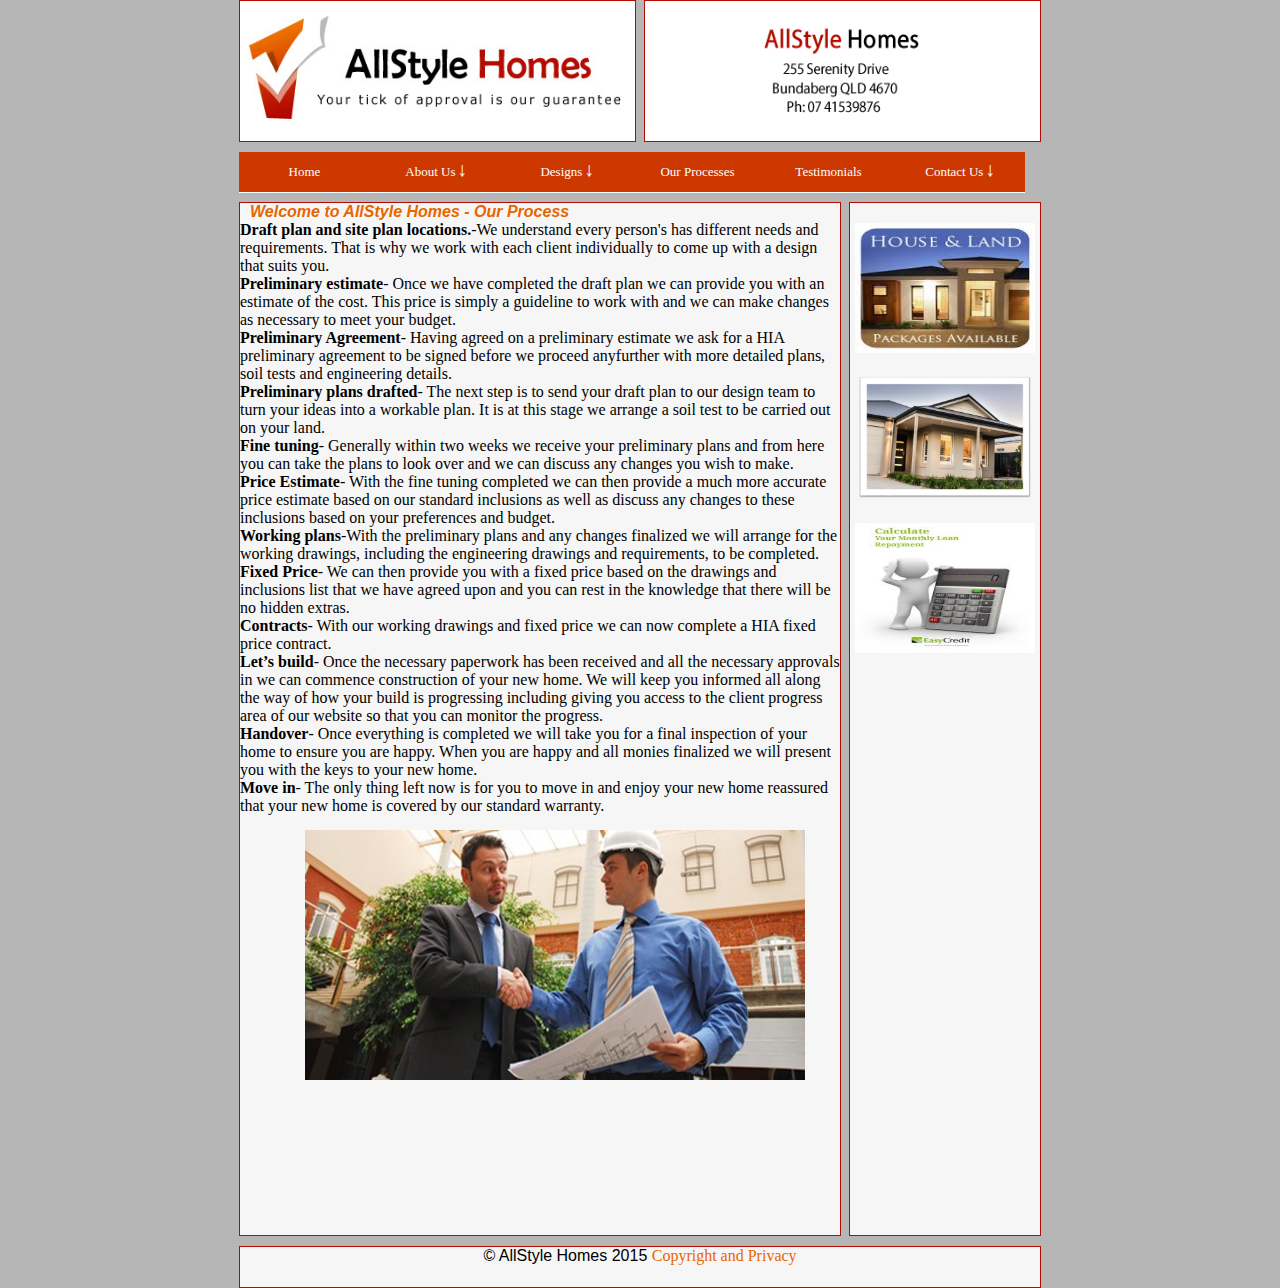
<file: pages/processes.html>
<!doctype html>
<html>
<head>
<meta charset="utf-8">
<meta name="viewport" content="width=device-width, initial-scale=1.0">
<title>Our Process</title>
<link rel="shortcut icon" href="../images/icon.ico">
<link href="../css/mystyle.css" rel="stylesheet" type="text/css">
<link href="../css/navigation.css" rel="stylesheet" type="text/css">

<script type="text/javascript">

      var currentTime = new Date().getHours();
      if (0 <= currentTime&&currentTime < 6) {
       document.write("<link rel='stylesheet' href='../css/night.css' type='text/css'>");
      }
      if (6 <= currentTime&&currentTime <18) {
       document.write("<link rel='stylesheet' href='../css/mystyle.css' type='text/css'>");
      }
	  if (18 <= currentTime&&currentTime < 24) {
       document.write("<link rel='stylesheet' href='../css/night.css' type='text/css'>");
      }
</script>
<noscript><link href="../css/mystyle.css" rel="stylesheet"></noscript>

</head>
<body>
	<div id="wrapper">
    <div id="headerwrapper">
	<div id="leftHeader">
    <img src="../images/logo_crop.jpg" alt="logo">
    </div>
	<div id="rightHeader">
    <img src="../images/logo_right.png" alt="logo">
    </div>
    </div>
		
			<div id="navbar">
<label for="show-menu" class="show-menu">Show Menu</label>
<input type="checkbox" id="show-menu">
     <ul id="menu">
	<li><a href="../index.html">Home</a></li>
   	<li><a href="../pages/about.html">About Us &#65516;</a>
        <ul class="hidden">
		<li><a href="../pages/faq.html">FAQ</a></li>
        </ul></li>
		<li><a href="../pages/designs.html">Designs &#65516;</a>
		<ul class="hidden">
		<li><a href="../pages/appliances.html">Appliances</a></li>
		<li><a href="../pages/fitouts.html">Fit Outs</a></li>
        <li> <a href="../pages/additionals.html">Additionals</a></li>
		</ul></li>
		<li><a href="../pages/processes.html">Our Processes </a></li>
	<li><a href="../pages/testimonials.html">Testimonials</a></li>
	<li><a href="../php/contacts.php">Contact Us &#65516;</a>
    <ul class="hidden">
    <li><a href="../php/login.php">Login</a></li>
  		</ul></li>
        </ul>
</div>

		<div id="mainContent2">
        <h3>Welcome to AllStyle Homes - Our Process</h3>

        <ol class="list">
        <li><span class="c1">Draft plan and site plan locations.</span>-We understand every person's has different needs and requirements. That is why we work with each client individually to
come up with a design that suits you. </li>
        
        <li><span class="c1">Preliminary estimate</span>- Once we have completed the draft plan we can provide you with an estimate of the cost. This price is simply a guideline to work with and we can make changes as necessary to meet your budget. </li>
        
        <li><span class="c1">Preliminary Agreement</span>- Having agreed on a preliminary estimate we ask for a HIA preliminary agreement to be signed before we proceed anyfurther with more detailed plans, soil tests and engineering details.</li>
        
        <li><span class="c1">Preliminary plans drafted</span>- The next step is to send your draft plan to our design team to turn your ideas into a workable plan. It is at this stage we
arrange a soil test to be carried out on your land.</li>
        
        <li><span class="c1">Fine tuning</span>- Generally within two weeks we receive your preliminary plans and from here you can take the plans to look over and we can discuss any changes you wish to make. </li>    
        <li><span class="c1">Price Estimate</span>- With the fine tuning completed we can then provide a much more accurate price estimate based on our standard inclusions as well as discuss any changes to these inclusions based on your preferences and budget.</li>
        
        <li><span class="c1">Working plans</span>-With the preliminary plans and any changes finalized we will arrange for the working drawings, including the engineering
drawings and requirements, to be completed. </li>
        
        <li><span class="c1">Fixed Price</span>- We can then provide you with a fixed price based on the drawings and inclusions list that we have agreed upon and you can
rest in the knowledge that there will be no hidden extras.</li>
        
        <li><span class="c1">Contracts</span>- With our working drawings and fixed price we can now complete a HIA fixed price contract.</li>
        
        <li><span class="c1">Let’s build</span>- Once the necessary paperwork has been received and all the necessary approvals in we can commence construction of
your new home. We will keep you informed all along the way of how your build is progressing including giving you access
to the client progress area of our website so that you can monitor the progress.</li>
        
        <li><span class="c1">Handover</span>- Once everything is completed we will take you for a final inspection of your home to ensure you are happy. When you are
happy and all monies finalized we will present you with the keys to your new home.</li>
        
        <li><span class="c1">Move in</span>- The only thing left now is for you to move in and enjoy your new home reassured that your new home is covered by our
standard warranty.</li>
        
        </ol>
        <img src="../images/planning.jpg" alt="image" width="500" height="250" class="TextWrap">
        </div>
        
        <div id="sidebar2">
        <a><img  class="displayed" src="../images/land.jpg" alt="New Start Grant" height="130" width="180"></a>

     <a><img class="displayed"  src="../images/house.jpg" alt="Home and land from 270000" height="130" width="180"></a>

        <a  href="https://greatstartgrant.osr.qld.gov.au/quick-calculate.php" target="_blank" ><img class="displayed"  src="../images/loan.jpg" alt="Loan Calculator" height="130" width="180"></a>
        </div>
        
		
        
		<div id="footer"><p>&copy; AllStyle Homes  2015
			<a href="pages/privacy.html"><span class="footer">Copyright and Privacy</span></a></p></div>	
   </div>         
   </body>
</html>
</file>
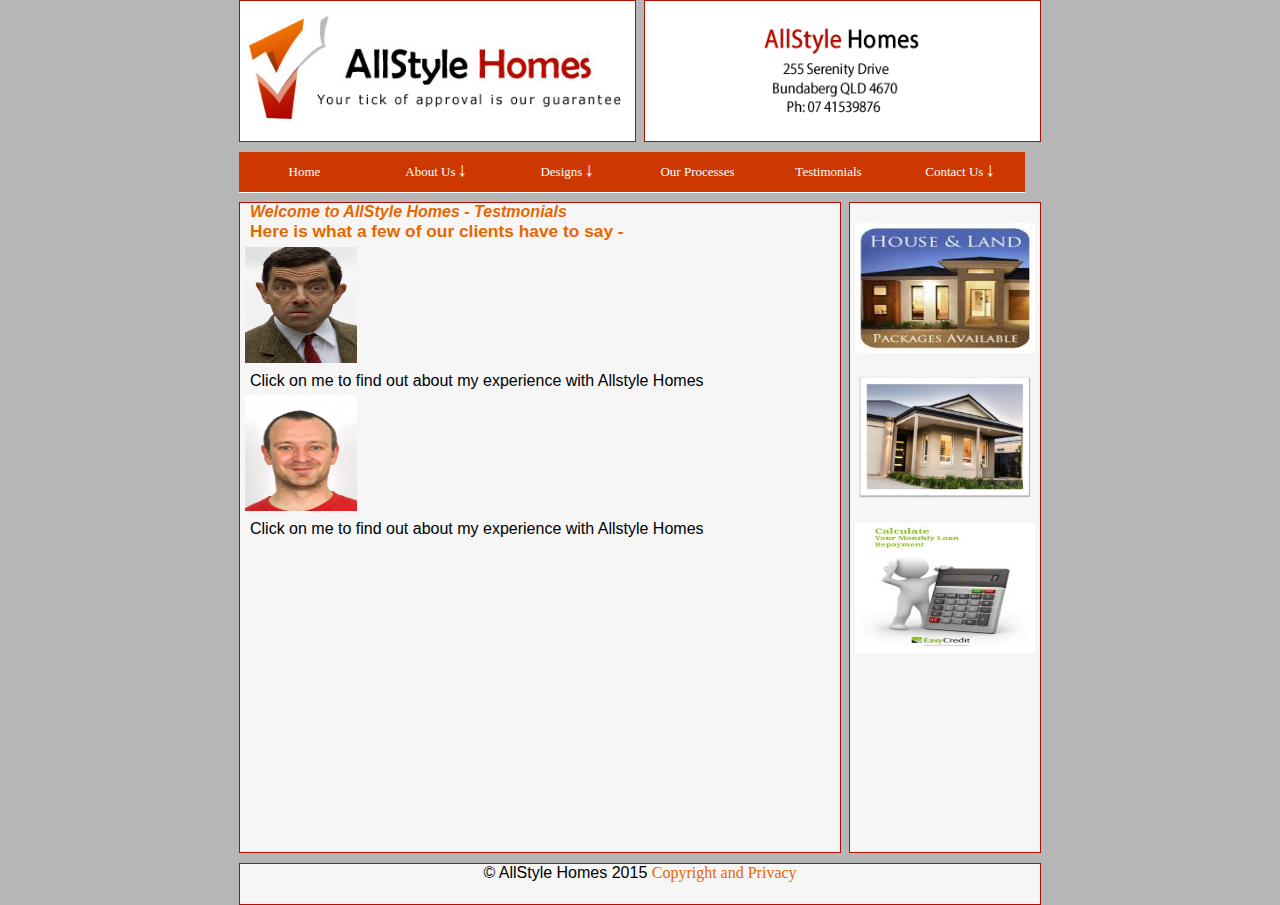
<file: pages/testimonials.html>
<!doctype html>
<html>
<head>
<meta charset="utf-8">
<meta name="viewport" content="width=device-width, initial-scale=1.0">
<title>Testimonials</title>
<link rel="shortcut icon" href="../images/icon.ico">
<link href="../css/mystyle.css" rel="stylesheet" type="text/css">
<link href="../css/navigation.css" rel="stylesheet" type="text/css">

<script type="text/javascript">

      var currentTime = new Date().getHours();
      if (0 <= currentTime&&currentTime < 6) {
       document.write("<link rel='stylesheet' href='../css/night.css' type='text/css'>");
      }
      if (6 <= currentTime&&currentTime <18) {
       document.write("<link rel='stylesheet' href='../css/mystyle.css' type='text/css'>");
      }
	  if (18 <= currentTime&&currentTime < 24) {
       document.write("<link rel='stylesheet' href='../css/night.css' type='text/css'>");
      }
</script>
<noscript><link href="../css/mystyle.css" rel="stylesheet"></noscript>

</head>
<body>
	<div id="wrapper">
    <div id="headerwrapper">
	<div id="leftHeader">
    <img src="../images/logo_crop.jpg" alt="logo">
    </div>
	<div id="rightHeader">
    <img src="../images/logo_right.png" alt="logo">
    </div>
    </div>
		
			<div id="navbar">
<label for="show-menu" class="show-menu">Show Menu</label>
<input type="checkbox" id="show-menu">
     <ul id="menu">
	<li><a href="../index.html">Home</a></li>
   	<li><a href="../pages/about.html">About Us &#65516;</a>
        <ul class="hidden">
		<li><a href="../pages/faq.html">FAQ</a></li>
        </ul></li>
		<li><a href="../pages/designs.html">Designs &#65516;</a>
		<ul class="hidden">
		<li><a href="../pages/appliances.html">Appliances</a></li>
		<li><a href="../pages/fitouts.html">Fit Outs</a></li>
        <li> <a href="../pages/additionals.html">Additionals</a></li>
		</ul></li>
		<li><a href="../pages/processes.html">Our Processes </a></li>
	<li><a href="../pages/testimonials.html">Testimonials</a></li>
	<li><a href="../php/contacts.php">Contact Us &#65516;</a>
    <ul class="hidden">
    <li><a href="../php/login.php">Login</a></li>
  		</ul></li>
        </ul>
</div>

		<div id="mainContent5">
        <h3>Welcome to AllStyle Homes - Testmonials</h3>
        <h4>Here is what a few of our clients have to say -</h4>
		<img class="image image12" src="../images/tom.jpg" alt="image" height="116px" width="112px"> <p class="clicktext1">Click on me to find out about my experience with Allstyle Homes</p>
        <p class="testimonial1">"The AllStyle Homes team were a great help with deciding on what to do with my first home. They were all very friendly and the consultation process was easy to understand, making it a lot easier to deal with. Thanks AllStyle Homes for the great experience” - Tom</p>
        <img class="image image2" src="../images/aaron.jpg" alt="image" height="116px" width="112px"><p class="clicktext2">Click on me to find out about my experience with Allstyle Homes</p>
		<p class="testimonial2">"The staff at Allstyle Homes are among the easiest people that I have dealt with when it comes to home buying. This is my first home and I have gone to a few other places to find out information about new home buying and building and they were not very friendly and they made it difficult to understand how they did things, but Allstyle Homes were different, they were all very friendly and it was much easier to understand how they did things there. I had no doubts that my new home would be of the highest quality and total satisfaction." - Aaron</p>
        </div>
        
        <div id="sidebar5">
        <a><img  class="displayed" src="../images/land.jpg" alt="New Start Grant" height="130" width="180"></a>

    <a><img class="displayed"  src="../images/house.jpg" alt="Home and land from 270000" height="130" width="180"></a>

        <a  href="https://greatstartgrant.osr.qld.gov.au/quick-calculate.php" target="_blank" ><img class="displayed"  src="../images/loan.jpg" alt="Loan Calculator" height="130" width="180"></a>
        </div>
        
		
        
		<div id="footer"><p>&copy; AllStyle Homes  2015
			<a href="pages/privacy.html"><span class="footer">Copyright and Privacy</span></a></p></div>
        </div>
			<script src="../js/jquery-2.2.0.min.js"></script>
			<script>

			
			$(document).ready(function() {
				$(".testimonial1").hide();
				$(".image12").click(function() {
					$(".testimonial1").slideDown();
					$(".clicktext1").hide();
				});
			
				$(".testimonial2").hide();
				$(".image2").click(function() {
					$(".testimonial2").slideDown();
					$(".clicktext2").hide();
				});
			
			});
			</script>
	</body>
</html>
</file>
<file: css/mystyle.css>
body, div, dl, dt, dd, ul, ol, li, h1, h2, h3, h4, h5, h6, 
pre, form, fieldset, input, textarea, p, blockquote, th, td { 
	padding: 0;
	margin: 0;
	}
fieldset, img { 
	border: 0;
	}
table {
	border-collapse: collapse;
	border-spacing: 0;
	}
ol, ul {
	list-style: none;
	}
address, caption, cite, code, dfn, em, strong, th, var {
	font-weight: normal;
	font-style: normal;
	}
caption, th {
	text-align: left;
	}
h1, h2, h3, h4, h5, h6 {
	font-weight: normal;
	font-size: 100%;
	}
q:before, q:after {
	content: '';
	}
abbr, acronym { 
	border: 0;
	}


	body{	/*this changes the background colour of the site*/
	background-color:#B6B6B6 ;
}

				/*CSS styling for links*/
a:link{	
	font-family:Verdana; color:#ffffff; text-decoration:none;
}
a:visited{	
	font-family:Verdana; color:#ffffff; text-decoration:none;
}
a:hover{
	font-family:Verdana; color:#b40c00; text-decoration:underline;
}
a:active{	
	font-family:Verdana; color:#e86600; text-decoration:none;
}


					/*CSS styling for divs on page*/
#wrapper{	
	width: 802px;
	min-height: 786px;
	margin: 0 auto;
}
#headerwrapper { 	
	width: 802px;  
		height:140px;
}
#menu{		
	font-family: Verdana,  Arial, Helvetica, sans-serif;
	height:35px;
	clear:both;
	padding-top: 10px;
	padding-bottom: 10px;
	width:802px;
	text-align:center;
	margin-left:50px;
}
#footer{	
	height:35px;
    border: 1px solid #b40c00;
	clear: both;
	text-align: center;
 	background-color: #F6F6F6;
	margin-top:30px;
	padding-bottom:5px;
	width: 800px;
} 
.footer{ 
	color: #e86600;
 }
#mainContent{	
	width:600px;
	float:left;
    border: 1px solid #b40c00;
	min-height: 500px;
	background-color: #F6F6F6;
	margin-bottom:10px;
	margin-top:-5px;
	clear:both;
	overflow-y:scroll;
	max-height:500px;
}
#mainContent2{	
	width:600px;
	float:left;
    border: 1px solid #b40c00;
	min-height: 1032px;
	background-color: #F6F6F6;
	margin-bottom:10px;
	margin-top:-5px;
	clear:both;
}
#mainContent3{	
	width:600px;
	float:left;
    border: 1px solid #b40c00;
	min-height: 683px;
	background-color: #F6F6F6;
	margin-bottom:10px;
	margin-top:-5px;
	clear:both;
}
#mainContent4{	
	width:600px;
	float:left;
    border: 1px solid #b40c00;
	min-height: 600px;
	background-color: #F6F6F6;
	margin-bottom:10px;
	margin-top:-5px;
	clear:both;
}
#mainContent5{	
	width:600px;
	float:left;
    border: 1px solid #b40c00;
	min-height: 649px;
	background-color: #F6F6F6;
	margin-bottom:10px;
	margin-top:-5px;
	clear:both;
}
#leftHeader{	
	width:395px;
	height:140px;
	float:left;
	border: 1px solid #b40c00;
}	
#leftHeader img{
width:100%;
height:100%;
}
#rightHeader{
	width: 395px;
	height: 140px;
	float: right;
	border: 1px solid #b40c00;
	text-align: right;
	background-color: #FFF;
	vertical-align: top;
}
#rightHeader img{
width:100%;
height:100%;
}

				/*CSS styling for sidebars*/
#sidebar{	
	width:190px;
	float:right;
    border: 1px solid #b40c00;
	min-height: 500px;
	background-color: #F6F6F6;
	margin-bottom:10px;
	margin-top:-5px;
}
#sidebar2{	
	width:190px;
	float:right;
    border: 1px solid #b40c00;
	min-height: 1032px;
	background-color: #F6F6F6;
	margin-bottom:10px;
	margin-top:-5px;
}
#sidebar3{	
	width:190px;
	float:right;
    border: 1px solid #b40c00;
	min-height: 600px;
	background-color: #F6F6F6;
	margin-bottom:10px;
	margin-top:-5px;
}
#sidebar4{	
	width:190px;
	float:right;
    border: 1px solid #b40c00;
	min-height: 683px;
	background-color: #F6F6F6;
	margin-bottom:10px;
	margin-top:-5px
}
#sidebar5{	
	width:190px;
	float:right;
    border: 1px solid #b40c00;
	min-height: 649px;
	background-color: #F6F6F6;
	margin-bottom:10px;
	margin-top:-5px;
}

			/*CSS styling for images in main conent area*/
.TextWrap {		
	float: right;
    margin: 10px;
	padding-right:25px;
    padding-top:5px;
    padding-bottom: 5px;
    padding-left:10px;
}

			/*CSS styling for heading levels and text*/
h1 {	
	font-family: Verdana, Arial, Helvetica, sans-serif;
	font-size: 24pt ; 
	letter-spacing: -2px;
	color: #b40c00 ; 
	font-weight:bold; 
	text-decoration:underline; 	 
}
h2 {	
	font-family: Verdana, Arial, Helvetica, sans-serif;
	font-size: 20pt ; 
 	color: #b40c00 ; 
	font-weight:bold;
	padding-right:10px
 }
h3 {	
	font: bold italic 16px Verdana, Arial, Helvetica, sans-serif;
 	color: #e86600 ; 
	font-weight:bold;
	padding-left:10px;
	animation:rubberBand;
 }
 h4 {	
	font-family: Verdana, Arial, Helvetica, sans-serif;
	font-size: 13pt ;
 	color: #e86600 ; 
	font-weight:bold;
	padding-left:10px;
 }
 p { 	
	font-family: Verdana, Arial, Helvetica, sans-serif; 
	font-size: 12pt;  
	color: #000;
	padding-left:10px;
	padding-right:10px
 }
 .c1{	
	 font-weight:bold;
 }
 .c2{
	color:#b40c00;	
 }
 link.c2{
	color:#e86600;
 }
 			/*CSS styling for Images in the right column*/
 IMG.displayed { 	
    display: block;
    margin-left: auto;
    margin-right: auto;
	margin-top:20px;
 }
 IMG.displayed2 { 	
    display: block;
    margin-left: auto;
    margin-right: auto;
	margin-top:20px;
 }
 
 			/*CSS styling for all other images*/
 .image {	
	 padding:5px
 }
 .image1 {	
	 padding:5px;
	 width:360px;
	 height:260px;
 }

				/*CSS styling for the map*/
 #MyGmaps {	
	margin-left:460px;
	margin-top:-295px; 
	background-color:#F6F6F6;
	width:300px;
	height:270px;
	padding-right:20px;
	padding-left:10px;
 }
 
 			/*CSS styling for Contact form*/
 #contact {	
	background-color:#F6F6F6;
	margin-top:570px;
	border: 1px solid #b40c00;
	padding:10px 0 0 0;
	padding-left:10px;
	min-height:300px;
 }
 #login{
	 background-color:#F6F6F6;
	padding:10px 0 0 0;
	padding-left:10px;
	min-height:300px;
	margin-top:20px;
 }
 .fit td:nth-child(1) {
	animation-name: bounce; 
	animation-duration: 2s;
 }
 
 .contactTable{
	width:58%; 
 }
 .td {
	vertical-align:top; 
 }
.email-table{
	width:100%;
	border: 1px solid #000;
 }
 .email-table thead{
	padding:10px;
	margin-left:3px;
	border: 1px solid #000;
	background-color: #aaa
	
 }
 
 .email-table tr{
 height: 50px;
 width: 100%
 }
 .email-table td{
 height: 50px;
 width: 50%
 }

 					/*Tablet Responsive*/
					
@media (min-width: 481px) and (max-width: 801px){ 
	body{	
	background-color: #B6B6B6;
}
#wrapper{	
	width: 99%;
	min-height: 786px;
	margin: 0 auto;
}
#headerwrapper { 	
	width: 99%;  
		height:140px;
}
#leftHeader{	
	width:47.5%;
	height:140px;
	float:left;
	border: 1px solid #b40c00;
}	
#rightHeader{	
	width: 47.5%;
	height: 140px;
	float: right;
	border: 1px solid #b40c00;
	text-align: right;
	background-color: #FFF;
	vertical-align: top;
}

#footer{	
	height:35px;
    border: 1px solid #b40c00;
	clear: both;
	text-align: center;
 	background-color: #F6F6F6;
	margin-top:25px;
	padding-bottom:5px;
	width: 99%;
}
#sidebar{	
	display:none;
	visibility:hidden;
}
#sidebar2{	
	display:none;
	visibility:hidden;
}
#sidebar3{	
	display:none;
	visibility:hidden;
}
#sidebar4{	
	display:none;
	visibility:hidden;
}
#sidebar5{	
	display:none;
	visibility:hidden;
}
#mainContent{	
	width:99%;
	float:left;
    border: 1px solid #b40c00;
	min-height: 500px;
	background-color: #F6F6F6;
	margin-bottom:10px;
	margin-top:-5px;
}

#mainContent2{	
	width:99%;
	float:left;
    border: 1px solid #b40c00;
	min-height: 500px;
	background-color: #F6F6F6;
	margin-bottom:10px;
	margin-top:-5px;
}

#mainContent3{	
	width:99%;
	float:left;
    border: 1px solid #b40c00;
	min-height: 500px;
	background-color: #F6F6F6;
	margin-bottom:10px;
	margin-top:-5px;
}

#mainContent4{	
	width:99%;
	float:left;
    border: 1px solid #b40c00;
	min-height: 500px;
	background-color: #F6F6F6;
	margin-bottom:10px;
	margin-top:-5px;
}

#mainContent5{	
	width:99%;
	float:left;
    border: 1px solid #b40c00;
	min-height: 500px;
	background-color: #F6F6F6;
	margin-bottom:10px;
	margin-top:-5px;
}
.hiddenTD{
	display: none;
}
.TextWrap {		
	float: right;
    margin: 10px;
	padding-right:25px;
    padding-top:0px;
    padding-bottom: 5px;
    padding-left:10px;
	height:45%;
	width:44%;
}
IMG.displayed { 	
    display: block;
    margin-left: auto;
    margin-right: auto;
	margin-top:20px;
	width:79%;
	height:20%
 }

IMG.displayed2 { 	
    display: block;
    margin-left: auto;
    margin-right: auto;
	margin-top:20px;
	
 }
 .imagemap {
 display:none;
 visibility:hidden;
 }
 table.fit{
	width:89%;
	height:70%;
 }

 .td{
	width:49%;
	height:50%;
 }
 #designs{
	width:99%;
	height:70% 
 }
  #MyGmaps {	
	display:none;
	visibility:hidden
 }
 .image {	
	 padding:5px;
	 width:79%;
	 height:60%;
 }
 .table{
	width:57%; 
 }
 .image{
	height:116px;
	width:112px 
 }
  .image1 {	
	 padding:5px;
	 width:69%;
	 height:50%;
 }
 .footer{
	color: #e86600;
 }
 }
				 /*Mobile Responsive*/
				 
@media screen and (max-width: 481px){ 
html{

	width:99%;
}

body{	
	background-color: #B6B6B6;
}
#wrapper{	
	width: 99%;
	min-height: 786px;
	margin: 0 auto;
}
#headerwrapper { 	
	width: 99%;  
		height:140px;
}
#leftHeader{	
	width:47.5%;
	height:140px;
	float:left;
	border: 1px solid #b40c00;
}	
#rightHeader{	
	width: 47.5%;
	height: 140px;
	float: right;
	border: 1px solid #b40c00;
	text-align: right;
	background-color: #FFF;
	vertical-align: top;
}

#footer{	
	height:35px;
    border: 1px solid #b40c00;
	clear: both;
	text-align: center;
 	background-color: #F6F6F6;
	margin-top:25px;
	padding-bottom:5px;
	width: 99%;
	font-size:8px
}
#sidebar{	
	display:none;
	visibility:hidden;
}
#sidebar2{	
	display:none;
	visibility:hidden;
}
#sidebar3{	
	display:none;
	visibility:hidden;
}
#sidebar4{	
	display:none;
	visibility:hidden;
}
#sidebar5{	
	display:none;
	visibility:hidden;
}
#mainContent{	
	width:99%;
	float:left;
    border: 1px solid #b40c00;
	min-height: 500px;
	background-color: #F6F6F6;
	margin-bottom:10px;
	margin-top:-5px;
}

#mainContent2{	
	width:99%;
	float:left;
    border: 1px solid #b40c00;
	min-height: 500px;
	background-color: #F6F6F6;
	margin-bottom:10px;
	margin-top:-5px;
}

#mainContent3{	
	width:99%;
	float:left;
    border: 1px solid #b40c00;
	min-height: 500px;
	background-color: #F6F6F6;
	margin-bottom:10px;
	margin-top:-5px;
}

#mainContent4{	
	width:99%;
	float:left;
    border: 1px solid #b40c00;
	min-height: 500px;
	background-color: #F6F6F6;
	margin-bottom:10px;
	margin-top:-5px;
}

#mainContent5{	
	width:99%;
	float:left;
    border: 1px solid #b40c00;
	min-height: 500px;
	background-color: #F6F6F6;
	margin-bottom:10px;
	margin-top:-5px;
}

.TextWrap {		
	float: right;
    margin: 10px;
	padding-right:25px;
    padding-top:0px;
    padding-bottom: 5px;
    padding-left:10px;
	height:45%;
	width:44%;
}
IMG.displayed { 	
    display: block;
    margin-left: auto;
    margin-right: auto;
	margin-top:20px;
	width:79%;
	height:20%
 }

IMG.displayed2 { 	
    display: block;
    margin-left: auto;
    margin-right: auto;
	margin-top:20px;
 }
 .imagemap {
 display:none;
 visibility:hidden;
 }
 table.fit{
	width:89%;
	height:70%;
 }

 .hiddenTD{
	display: none;
 }
 
 #designs{
	width:99%;
	height:70% 
 }
  #MyGmaps {	
	display:none;
	visibility:hidden
 }
 .image {	
	 padding:5px;
	 width:79%;
	 height:60%;
 }
 .table{
	width:57%; 
 }
 .image{
	height:116px;
	width:112px 
 }
  .image1 {	
	 padding:5px;
	 width:69%;
	 height:50%;
 }
 .footer{
	font-size:12px;
	color: #e86600 ;
 }
 }
</file>
<file: css/navigation.css>
@charset "utf-8";
/* CSS Document */
#menu{		/*this is where changes are made to the navigation bar*/
	font-family: Verdana,  Arial, Helvetica, sans-serif;
	height:35px;
	clear:both;
	padding-top: 10px;
	padding-bottom: 10px;
	width:99%;
	text-align:center;
	margin-left:50px;
	border-top:none;
	
}
/*Strip the ul of padding and list styling*/
ul {
	list-style-type:none;
	
	margin:0;
	padding:0;
	position: relative;
	 z-index: 90;	
	color:#ffffff; 
}
/*Create a horizontal list with spacing*/
li {
	display:inline-block;
	float: left;
	margin-left:2px;
	}
	
#menu li:first-child a{
	margin-right:0px;
	}
/*Style for menu links*/
li a {
	border-bottom: 1px solid #ffffff;
	display:block;
	min-width:131px;
	height: 40px;
	text-align: center;
	line-height: 40px;
	font-family: Helvetica, Arial, sans-serif;
	color:#ffffff;
	background:#CD3700;
	text-decoration: none;
}
/*Hover state for top level links*/
li:hover a {
	background:#e86600;
}
/*Style for dropdown links*/
li:hover ul a {
	background:#CD3700;
	color:#F0F8FF;
	height: 40px;
	line-height: 40px;
	margin-left:-2px;	
}
/*Hover state for dropdown links*/
li:hover ul a:hover {
	background: #e86600;
	color: #ffffff;
}
/*Hide dropdown links until they are needed*/
li ul {
	display: none;
}
/*Make dropdown links vertical*/
li ul li {
	display: block;
	float: none;
}
/*Prevent text wrapping*/
li ul li a {
	width: auto;
	min-width: 110px;
	padding: 0 10px;
}

/*Display the dropdown on hover*/
ul li a:hover + .hidden, .hidden:hover {
	display: block;
	position: absolute; 
}
/*Navigational font size*/
#navbar {
clear:both;
font-size:13px;
float:left;
margin-left:-50px;
padding-bottom:10px;

}
/*Responsive dropdown navigaional menu*/
.show-menu {
	font-family: "Helvetica Neue", Helvetica, Arial, sans-serif;
	text-decoration: none;
	color: #FFFFF0;
	background: #e86600;
	text-align: center;
	padding: 10px 0;
	display: none;
	margin-left:10px;
}
/*Hide checkbox*/
input[type=checkbox]{
    display: none;
}
/*Show menu when invisible checkbox is checked*/
input[type=checkbox]:checked ~ #menu{
    display: block;
}

@media (min-width: 481px) and (max-width: 801px){
	/*Make dropdown links appear inline*/
	
ul {
		position: static;
		display: none;	 
}
		/*Create vertical spacing*/
	li {
		margin-bottom: 1px;
	}
	/*Make all menu links full width*/
	ul li, li a {
		width: 97.2%;
	}
	/*Display 'show menu' link*/
	.show-menu {
		display:block;
		padding:10px;
		margin-left:50px 
	}
	
}

 @media (max-width: 481px){
	ul {
		position: static;
		display: none;
	}
	/*Create vertical spacing*/
	li {
		margin-bottom: 1px;
	}
	/*Make all menu links full width*/
	ul li, li a {
		width: 94.8%;
	}
	/*Display 'show menu' link*/
	.show-menu {
		display:block;
		padding:10px;
		margin-left:50px
	} 
 }
</file>
<file: css/night.css>
body, div, dl, dt, dd, ul, ol, li, h1, h2, h3, h4, h5, h6, 
pre, form, fieldset, input, textarea, p, blockquote, th, td { 
	padding: 0;
	margin: 0;
	}
fieldset, img { 
	border: 0;
	}
table {
	border-collapse: collapse;
	border-spacing: 0;
	}
ol, ul {
	list-style: none;
	}
address, caption, cite, code, dfn, em, strong, th, var {
	font-weight: normal;
	font-style: normal;
	}
caption, th {
	text-align: left;
	}
h1, h2, h3, h4, h5, h6 {
	font-weight: normal;
	font-size: 100%;
	}
q:before, q:after {
	content: '';
	}
abbr, acronym { 
	border: 0;
	}


	body{	/*this changes the background colour of the site*/
	background-color:#434343 ;
}

				/*CSS styling for links*/
a:link{	
	font-family:Verdana; color:#ffffff; text-decoration:none;
}
a:visited{	
	font-family:Verdana; color:#ffffff; text-decoration:none;
}
a:hover{
	font-family:Verdana; color:#b40c00; text-decoration:underline;
}
a:active{	
	font-family:Verdana; color:#e86600; text-decoration:none;
}


					/*CSS styling for divs on page*/
#wrapper{	
	width: 802px;
	min-height: 786px;
	margin: 0 auto;
}
#headerwrapper { 	
	width: 802px;  
		height:140px;
}
#menu{		
	font-family: Verdana,  Arial, Helvetica, sans-serif;
	height:35px;
	clear:both;
	padding-top: 10px;
	padding-bottom: 10px;
	width:802px;
	text-align:center;
	margin-left:50px;
}
#footer{	
	height:35px;
    border: 1px solid #b40c00;
	clear: both;
	text-align: center;
 	background-color: #F6F6F6;
	margin-top:30px;
	padding-bottom:5px;
	width: 800px;
} 
.footer{ 
	color: #e86600;
 }
#mainContent{	
	width:600px;
	float:left;
    border: 1px solid #b40c00;
	min-height: 500px;
	background-color: #F6F6F6;
	margin-bottom:10px;
	margin-top:-5px;
	clear:both;
}
#mainContent2{	
	width:600px;
	float:left;
    border: 1px solid #b40c00;
	min-height: 1032px;
	background-color: #F6F6F6;
	margin-bottom:10px;
	margin-top:-5px;
	clear:both;
}
#mainContent3{	
	width:600px;
	float:left;
    border: 1px solid #b40c00;
	min-height: 683px;
	background-color: #F6F6F6;
	margin-bottom:10px;
	margin-top:-5px;
	clear:both;
}
#mainContent4{	
	width:600px;
	float:left;
    border: 1px solid #b40c00;
	min-height: 600px;
	background-color: #F6F6F6;
	margin-bottom:10px;
	margin-top:-5px;
	clear:both;
}
#mainContent5{	
	width:600px;
	float:left;
    border: 1px solid #b40c00;
	min-height: 649px;
	background-color: #F6F6F6;
	margin-bottom:10px;
	margin-top:-5px;
	clear:both;
}
#leftHeader{	
	width:395px;
	height:140px;
	float:left;
	border: 1px solid #b40c00;
}	
#leftHeader img{
width:100%;
height:100%;
}
#rightHeader{
	width: 395px;
	height: 140px;
	float: right;
	border: 1px solid #b40c00;
	text-align: right;
	background-color: #FFF;
	vertical-align: top;
}
#rightHeader img{
width:100%;
height:100%;
}

				/*CSS styling for sidebars*/
#sidebar{	
	width:190px;
	float:right;
    border: 1px solid #b40c00;
	min-height: 500px;
	background-color: #F6F6F6;
	margin-bottom:10px;
	margin-top:-5px;
}
#sidebar2{	
	width:190px;
	float:right;
    border: 1px solid #b40c00;
	min-height: 1032px;
	background-color: #F6F6F6;
	margin-bottom:10px;
	margin-top:-5px;
}
#sidebar3{	
	width:190px;
	float:right;
    border: 1px solid #b40c00;
	min-height: 600px;
	background-color: #F6F6F6;
	margin-bottom:10px;
	margin-top:-5px;
}
#sidebar4{	
	width:190px;
	float:right;
    border: 1px solid #b40c00;
	min-height: 683px;
	background-color: #F6F6F6;
	margin-bottom:10px;
	margin-top:-5px
}
#sidebar5{	
	width:190px;
	float:right;
    border: 1px solid #b40c00;
	min-height: 649px;
	background-color: #F6F6F6;
	margin-bottom:10px;
	margin-top:-5px;
}

			/*CSS styling for images in main conent area*/
.TextWrap {		
	float: right;
    margin: 10px;
	padding-right:25px;
    padding-top:5px;
    padding-bottom: 5px;
    padding-left:10px;
}

			/*CSS styling for heading levels and text*/
h1 {	
	font-family: Verdana, Arial, Helvetica, sans-serif;
	font-size: 24pt ; 

	letter-spacing: -2px;
	color: #b40c00 ; 
	font-weight:bold; 
	text-decoration:underline; 	 
}
h2 {	
	font-family: Verdana, Arial, Helvetica, sans-serif;
	font-size: 20pt ; 
 	color: #b40c00 ; 
	font-weight:bold;
	padding-right:10px
 }
h3 {	
	font: bold italic 16px Verdana, Arial, Helvetica, sans-serif;
 	color: #e86600 ; 
	font-weight:bold;
	padding-left:10px;
	animation:rubberBand;
 }
 h4 {	
	font-family: Verdana, Arial, Helvetica, sans-serif;
	font-size: 13pt ;
 	color: #e86600 ; 
	font-weight:bold;
	padding-left:10px;
 }
 p { 	
	font-family: Verdana, Arial, Helvetica, sans-serif; 
	font-size: 12pt;  
	color: #000;
	padding-left:10px;
	padding-right:10px
 }
 .c1{	
	 font-weight:bold;
 }
 .c2{
	color:#b40c00;	
 }
 link.c2{
	color:#e86600;
 }
 			/*CSS styling for Images in the right column*/
 IMG.displayed { 	
    display: block;
    margin-left: auto;
    margin-right: auto;
	margin-top:20px;
 }
 IMG.displayed2 { 	
    display: block;
    margin-left: auto;
    margin-right: auto;
	margin-top:20px;
 }
 
 			/*CSS styling for all other images*/
 .image {	
	 padding:5px
 }
 .image1 {	
	 padding:5px;
	 width:360px;
	 height:260px;
 }

				/*CSS styling for the map*/
 #MyGmaps {	
	margin-left:460px;
	margin-top:-295px; 
	background-color:#F6F6F6;
	width:300px;
	height:270px;
	padding-right:20px;
	padding-left:10px;
 }
 
 			/*CSS styling for Contact form*/
 #contact {	
	background-color:#F6F6F6;
	margin-top:570px;
	border: 1px solid #b40c00;
	padding:10px 0 0 0;
	padding-left:10px;
	min-height:300px;
 }
 #login{
	 background-color:#F6F6F6;
	padding:10px 0 0 0;
	padding-left:10px;
	min-height:300px;
	margin-top:20px;
 }
 .fit td:nth-child(1) {
	animation-name: bounce; 
	animation-duration: 2s;
 }
 
 .contactTable{
	width:58%; 
 }
 .td {
	vertical-align:top; 
 }

 					/*Tablet Responsive*/
					
@media (min-width: 481px) and (max-width: 801px){ 
	body{	
	background-color: #434343;
}
#wrapper{	
	width: 99%;
	min-height: 786px;
	margin: 0 auto;
}
#headerwrapper { 	
	width: 99%;  
		height:140px;
}
#leftHeader{	
	width:47.5%;
	height:140px;
	float:left;
	border: 1px solid #b40c00;
}	
#rightHeader{	
	width: 47.5%;
	height: 140px;
	float: right;
	border: 1px solid #b40c00;
	text-align: right;
	background-color: #FFF;
	vertical-align: top;
}

#footer{	
	height:35px;
    border: 1px solid #b40c00;
	clear: both;
	text-align: center;
 	background-color: #F6F6F6;
	margin-top:25px;
	padding-bottom:5px;
	width: 99%;
}
#sidebar{	
	display:none;
	visibility:hidden;
}
#sidebar2{	
	display:none;
	visibility:hidden;
}
#sidebar3{	
	display:none;
	visibility:hidden;
}
#sidebar4{	
	display:none;
	visibility:hidden;
}
#sidebar5{	
	display:none;
	visibility:hidden;
}
#mainContent{	
	width:99%;
	float:left;
    border: 1px solid #b40c00;
	min-height: 500px;
	background-color: #F6F6F6;
	margin-bottom:10px;
	margin-top:-5px;
}

#mainContent2{	
	width:99%;
	float:left;
    border: 1px solid #b40c00;
	min-height: 500px;
	background-color: #F6F6F6;
	margin-bottom:10px;
	margin-top:-5px;
}

#mainContent3{	
	width:99%;
	float:left;
    border: 1px solid #b40c00;
	min-height: 500px;
	background-color: #F6F6F6;
	margin-bottom:10px;
	margin-top:-5px;
}

#mainContent4{	
	width:99%;
	float:left;
    border: 1px solid #b40c00;
	min-height: 500px;
	background-color: #F6F6F6;
	margin-bottom:10px;
	margin-top:-5px;
}

#mainContent5{	
	width:99%;
	float:left;
    border: 1px solid #b40c00;
	min-height: 500px;
	background-color: #F6F6F6;
	margin-bottom:10px;
	margin-top:-5px;
}
.hiddenTD{
	display: none;
}
.TextWrap {		
	float: right;
    margin: 10px;
	padding-right:25px;
    padding-top:0px;
    padding-bottom: 5px;
    padding-left:10px;
	height:45%;
	width:44%;
}
IMG.displayed { 	
    display: block;
    margin-left: auto;
    margin-right: auto;
	margin-top:20px;
	width:79%;
	height:20%
 }

IMG.displayed2 { 	
    display: block;
    margin-left: auto;
    margin-right: auto;
	margin-top:20px;
	
 }
 .imagemap {
 display:none;
 visibility:hidden;
 }
 table.fit{
	width:89%;
	height:70%;
 }

 .td{
	width:49%;
	height:50%;
 }
 #designs{
	width:99%;
	height:70% 
 }
  #MyGmaps {	
	display:none;
	visibility:hidden
 }
 .image {	
	 padding:5px;
	 width:79%;
	 height:60%;
 }
 .table{
	width:57%; 
 }
 .image{
	height:116px;
	width:112px 
 }
  .image1 {	
	 padding:5px;
	 width:69%;
	 height:50%;
 }
 .footer{
	color: #e86600;
 }
 }
				 /*Mobile Responsive*/
				 
@media screen and (max-width: 481px){ 
html{

	width:99%;
}

body{	
	background-color: #434343;
}
#wrapper{	
	width: 99%;
	min-height: 786px;
	margin: 0 auto;
}
#headerwrapper { 	
	width: 99%;  
		height:140px;
}
#leftHeader{	
	width:47.5%;
	height:140px;
	float:left;
	border: 1px solid #b40c00;
}	
#rightHeader{	
	width: 47.5%;
	height: 140px;
	float: right;
	border: 1px solid #b40c00;
	text-align: right;
	background-color: #FFF;
	vertical-align: top;
}

#footer{	
	height:35px;
    border: 1px solid #b40c00;
	clear: both;
	text-align: center;
 	background-color: #F6F6F6;
	margin-top:25px;
	padding-bottom:5px;
	width: 99%;
	font-size:8px
}
#sidebar{	
	display:none;
	visibility:hidden;
}
#sidebar2{	
	display:none;
	visibility:hidden;
}
#sidebar3{	
	display:none;
	visibility:hidden;
}
#sidebar4{	
	display:none;
	visibility:hidden;
}
#sidebar5{	
	display:none;
	visibility:hidden;
}
#mainContent{	
	width:99%;
	float:left;
    border: 1px solid #b40c00;
	min-height: 500px;
	background-color: #F6F6F6;
	margin-bottom:10px;
	margin-top:-5px;
}

#mainContent2{	
	width:99%;
	float:left;
    border: 1px solid #b40c00;
	min-height: 500px;
	background-color: #F6F6F6;
	margin-bottom:10px;
	margin-top:-5px;
}

#mainContent3{	
	width:99%;
	float:left;
    border: 1px solid #b40c00;
	min-height: 500px;
	background-color: #F6F6F6;
	margin-bottom:10px;
	margin-top:-5px;
}

#mainContent4{	
	width:99%;
	float:left;
    border: 1px solid #b40c00;
	min-height: 500px;
	background-color: #F6F6F6;
	margin-bottom:10px;
	margin-top:-5px;
}

#mainContent5{	
	width:99%;
	float:left;
    border: 1px solid #b40c00;
	min-height: 500px;
	background-color: #F6F6F6;
	margin-bottom:10px;
	margin-top:-5px;
}

.TextWrap {		
	float: right;
    margin: 10px;
	padding-right:25px;
    padding-top:0px;
    padding-bottom: 5px;
    padding-left:10px;
	height:45%;
	width:44%;
}
IMG.displayed { 	
    display: block;
    margin-left: auto;
    margin-right: auto;
	margin-top:20px;
	width:79%;
	height:20%
 }

IMG.displayed2 { 	
    display: block;
    margin-left: auto;
    margin-right: auto;
	margin-top:20px;
 }
 .imagemap {
 display:none;
 visibility:hidden;
 }
 table.fit{
	width:89%;
	height:70%;
 }

 .hiddenTD{
	display: none;
 }
 
 #designs{
	width:99%;
	height:70% 
 }
  #MyGmaps {	
	display:none;
	visibility:hidden
 }
 .image {	
	 padding:5px;
	 width:79%;
	 height:60%;
 }
 .table{
	width:57%; 
 }
 .image{
	height:116px;
	width:112px 
 }
  .image1 {	
	 padding:5px;
	 width:69%;
	 height:50%;
 }
 .footer{
	font-size:12px;
	color: #e86600 ;
 }
 }
</file>
